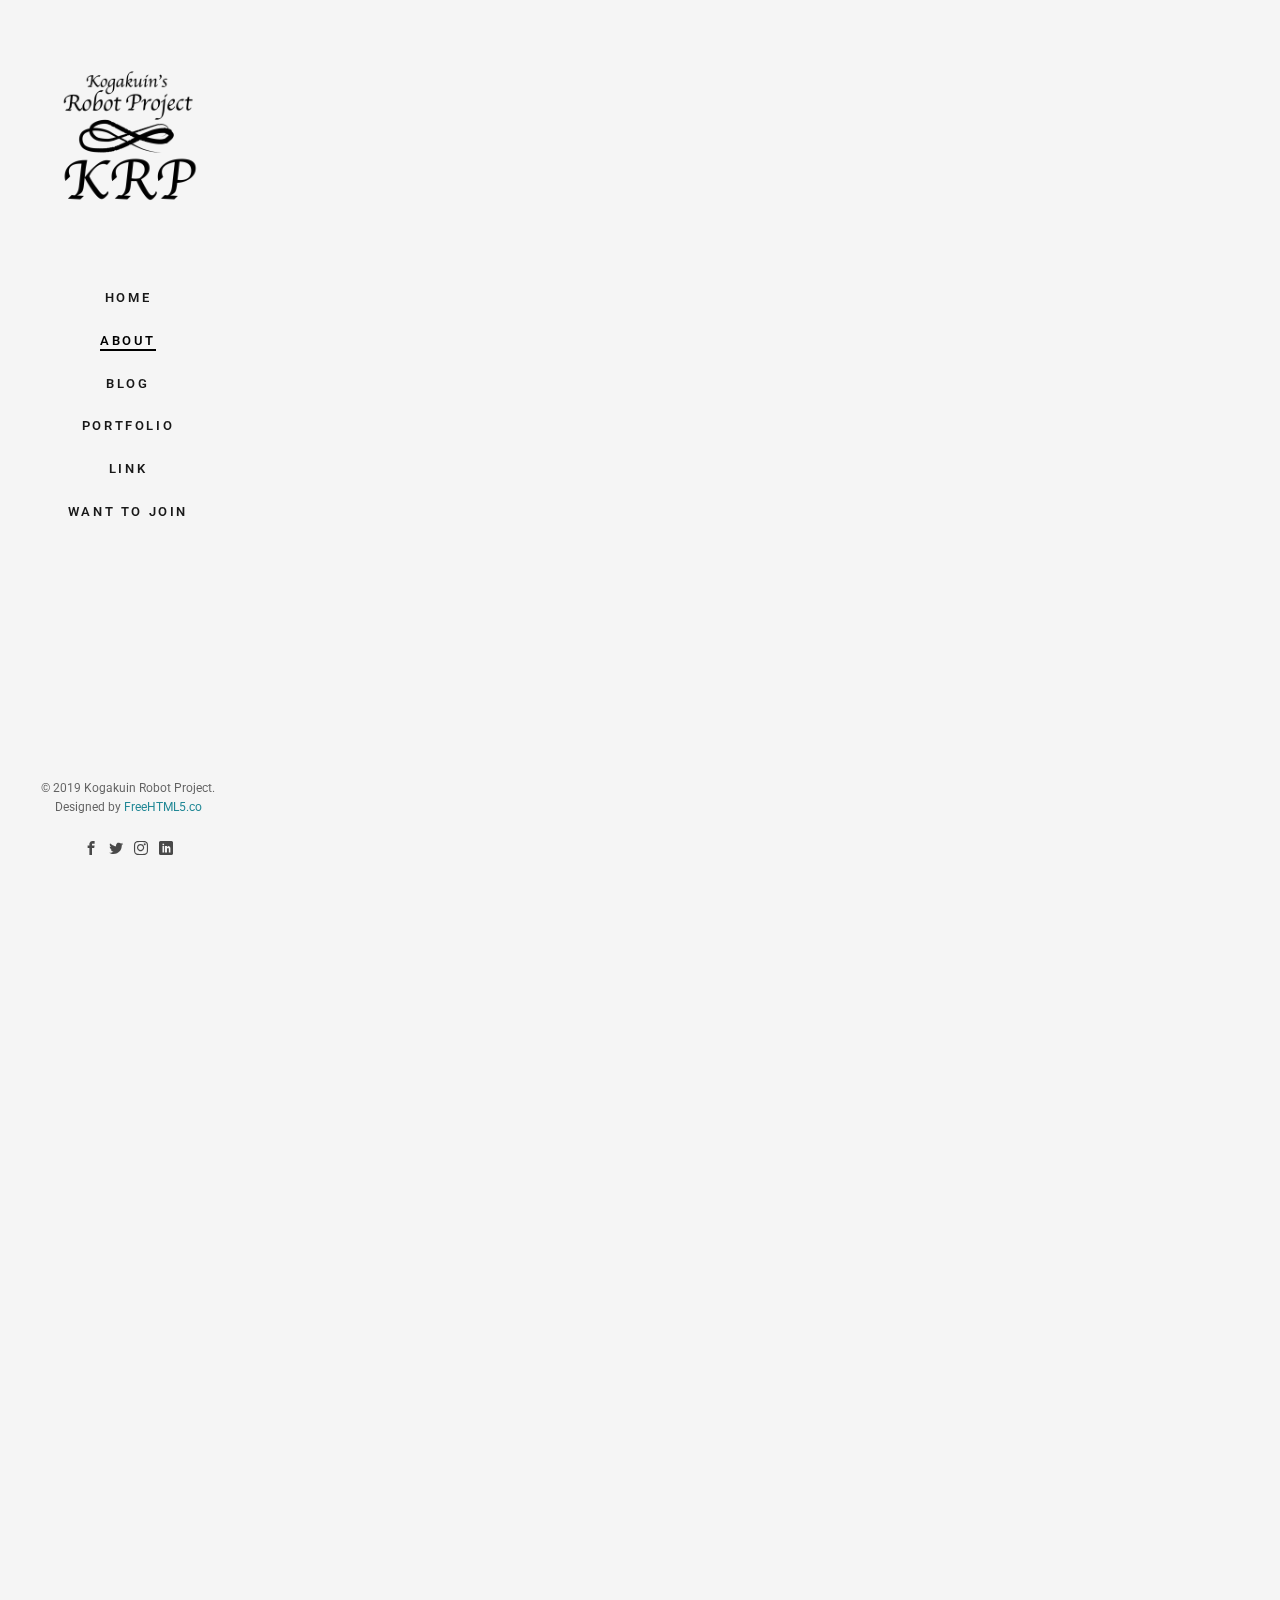
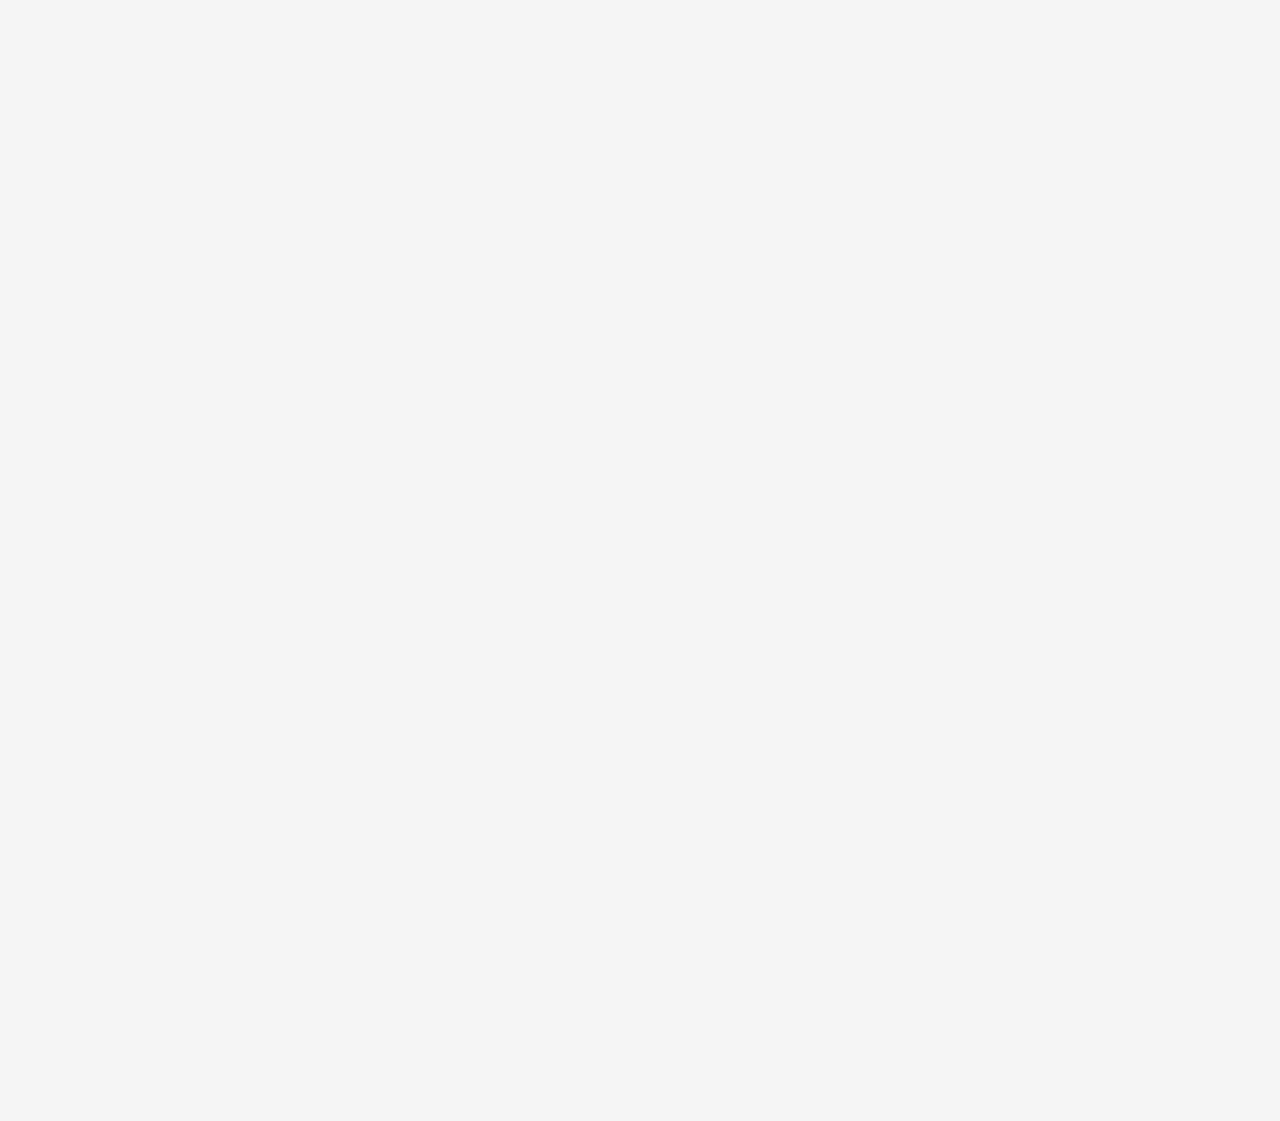
<file: about.html>
<!DOCTYPE html>
<!--[if lt IE 7]>      <html class="no-js lt-ie9 lt-ie8 lt-ie7"> <![endif]-->
<!--[if IE 7]>         <html class="no-js lt-ie9 lt-ie8"> <![endif]-->
<!--[if IE 8]>         <html class="no-js lt-ie9"> <![endif]-->
<!--[if gt IE 8]><!--> <html class="no-js"> <!--<![endif]-->
	<head>
	<meta charset="utf-8">
	<meta http-equiv="X-UA-Compatible" content="IE=edge">
	<title>KRP &mdash; Kogakuin Robot Project</title>
	<meta name="viewport" content="width=device-width, initial-scale=1">
	<meta name="description" content="Free HTML5 Website Template by FreeHTML5.co" />
	<meta name="keywords" content="free html5, free template, free bootstrap, free website template, html5, css3, mobile first, responsive" />
	<meta name="author" content="FreeHTML5.co" />

  	<!--
	//////////////////////////////////////////////////////

	FREE HTML5 TEMPLATE
	DESIGNED & DEVELOPED by FreeHTML5.co

	Website: 		http://freehtml5.co/
	Email: 			info@freehtml5.co
	Twitter: 		http://twitter.com/fh5co
	Facebook: 		https://www.facebook.com/fh5co

	//////////////////////////////////////////////////////
	-->

  	<!-- Facebook and Twitter integration -->
	<meta property="og:title" content=""/>
	<meta property="og:image" content=""/>
	<meta property="og:url" content=""/>
	<meta property="og:site_name" content=""/>
	<meta property="og:description" content=""/>
	<meta name="twitter:title" content="" />
	<meta name="twitter:image" content="" />
	<meta name="twitter:url" content="" />
	<meta name="twitter:card" content="" />

	<!-- Place favicon.ico and apple-touch-icon.png in the root directory -->
	<link rel="shortcut icon" href="favicon.ico">

	<link href="https://fonts.googleapis.com/css?family=Roboto:100,300,400,500,700" rel="stylesheet">

	<!-- Animate.css -->
	<link rel="stylesheet" href="css/animate.css">
	<!-- Icomoon Icon Fonts-->
	<link rel="stylesheet" href="css/icomoon.css">
	<!-- Bootstrap  -->
	<link rel="stylesheet" href="css/bootstrap.css">
	<!-- Flexslider  -->
	<link rel="stylesheet" href="css/flexslider.css">
	<!-- Theme style  -->
	<link rel="stylesheet" href="css/style.css">

	<!-- Modernizr JS -->
	<script src="js/modernizr-2.6.2.min.js"></script>
	<!-- FOR IE9 below -->
	<!--[if lt IE 9]>
	<script src="js/respond.min.js"></script>
	<![endif]-->

	</head>
	<body>
	<div id="fh5co-page">
		<a href="#" class="js-fh5co-nav-toggle fh5co-nav-toggle"><i></i></a>
		<aside id="fh5co-aside" role="complementary" class="border js-fullheight">

			<!-- <h1 id="fh5co-logo"><a href="index.html">Marble</a></h1> -->
			<h1 id="fh5co-logo">
				<a href="index.html">
					<img src="images/KRP_icon.png" alt="" height="150px" width="150px">
				</a>
			</h1>

			<nav id="fh5co-main-menu" role="navigation">
				<ul>
					<li><a href="index.html">Home</a></li>
					<li class="fh5co-active"><a href="about.html">About</a></li>
					<!-- <li><a href="blog.html">Blog</a></li> -->
					<li><a href="http://k-r-p.jugem.jp/">Blog</a></li>
					<li><a href="portfolio.html">Portfolio</a></li>
					<li><a href="link.html">Link</a></li>
					<li><a href="join.html">Want to join</a></li>
				</ul>
			</nav>

			<div class="fh5co-footer">
				<p>
					<small>
						<span>&copy; 2019 Kogakuin Robot Project.</span>
						<span>Designed by <a href="http://freehtml5.co/" target="_blank">FreeHTML5.co</a> </span>
						<!-- <span>Demo Images: <a href="https://unsplash.com/" target="_blank">Unsplash</a></span> -->
					</small>
				</p>
				<ul>
					<li><a href="#"><i class="icon-facebook2"></i></a></li>
					<li><a href="https://twitter.com/krp_kouhou?ref_src=twsrc%5Etfw%7Ctwcamp%5Eembeddedtimeline%7Ctwterm%5Eprofile%3Akrp_kouhou&ref_url=http%3A%2F%2Fwww.ns.kogakuin.ac.jp%2F~wwa1081%2Findex.html"><i class="icon-twitter2"></i></a></li>
					<li><a href="#"><i class="icon-instagram"></i></a></li>
					<li><a href="#"><i class="icon-linkedin2"></i></a></li>
				</ul>
			</div>

		</aside>

		<div id="fh5co-main">
			<div class="fh5co-narrow-content">
				<div class="row row-bottom-padded-md">
					<div class="col-md-6 animate-box" data-animate-effect="fadeInLeft">
						<!-- <img class="img-responsive" src="images/logo1.jpg" alt="krp"> -->
						<img class="img-responsive" src="images/2017.jpg" alt="krp">
					</div>
					<div class="col-md-6 animate-box" data-animate-effect="fadeInLeft">
						<h2 class="fh5co-heading">What's KRP?</h2>
						<p>ＫＲＰ（Kogakuin Robot Project)とは、2000年に始動した、ロボット制作を軸とした工学院大学の
学生プロジェクトです.</p>
						<p>ＫＲＰでは,ロボットのアイディアを出す段階から実際に制作するまで,全ての工程を学生が行い,
ロボットの回路・機構・制御などのロボット製作に関する技術を基礎から学ぶことができます.</p>
						<p>さらに,ロボット制作に必要な創造性や技術を磨くとともに,チームでロボットを制作することで
コミュニケーション力をつけ,さらに制作の難しさや楽しさを経験することができます.
　ＫＲＰは,基本的に毎年6月に開催される｢ＮＨＫロボットコンテスト｣,さらにその優勝者だけが出場できる世界大会
「ＡＢＵロボットコンテスト」への出場を目標に活動しています.
大会がない期間は自分が作りたいものを作ったり,先輩や後輩の設計切削の手伝いなどをします.</p>
					</div>
				</div>
			</div>

			<div class="fh5co-narrow-content">
				<h2 class="fh5co-heading animate-box" data-animate-effect="fadeInLeft">学生プロジェクトについて</h2>
				<div class="animate-box">
					<p class="border-left" style="padding:10px;">工学院大学で活動している団体の中で,大学の審査を通過した団体は「学生プロジェクト」と認定され
						大学から施設・設備・活動費などを援助してもらえます.
					</p>
					<p><a href="#" class="btn btn-primary">大学HP「学生プロジェクト」</a></p>
				</div>
			</div>

			<div class="fh5co-narrow-content">
				<h2 class="fh5co-heading animate-box" data-animate-effect="fadeInLeft">入プロジェクトについて</h2>
				<div class="animate-box">
					<p class="border-left" style="padding:10px;">毎年４月に入プロ希望者向けの説明会を行っていますので,そちらにお越しください.
説明会に出なくても入プロは可能ですが,詳しい活動内容やＫＲＰの雰囲気などもわかるので,参加になることを強くお勧めします.
</p>
					<!-- <p><a href="#" class="btn btn-primary">大学HP「学生プロジェクト」</a></p> -->
				</div>
			</div>

			<div class="fh5co-narrow-content">
				<h2 class="fh5co-heading animate-box" data-animate-effect="fadeInLeft">FAQ</h2>
				<div class="animate-box">
					<h4 style="padding:10px;">ＫＲＰに加入するにはどうすればよいですか？</h4>
					<p class="border-left" style="padding:10px;">
						毎年4月ごろに新入生向けの説明会を行っていますので,そちらにお越しください.
					</p>

					<h4 style="padding:10px;">今までロボットを作ったことがありませんが、入れますか?</h4>
					<p class="border-left" style="padding:10px;">
						ロボット製作の基礎から教えるので大丈夫です.（現在所属している部員のほとんどが初心者でした）
					</p>

					<h4 style="padding:10px;">活動時間はどれくらいですか？</h4>
					<p class="border-left" style="padding:10px;">
						KRPは週5で活動しています.大会前の状況によっては,週6で活動する場合もあります.テスト期間は休みです。
					</p>

					<h4 style="padding:10px;">学業との両立は出来ますか？</h4>
					<p class="border-left" style="padding:10px;">
						活動はかなり忙しいですが,きちんと予定を立てれば両立は難しくないです.
					</p>

					<h4 style="padding:10px;">他のサークルと掛け持ちは出来ますか？</h4>
					<p class="border-left" style="padding:10px;">
						出来ないことはありませんが,お勧めできません.
					</p>

					<h4 style="padding:10px;">部費はどれくらいですか？</h4>
					<p class="border-left" style="padding:10px;">
						基本的に学校からの補助金で活動しているので部費は集めていません.しかし,活動資金が足りなくなった場合には集金をしています.
					</p>

					<h4 style="padding:10px;">活動場所はどこですか?</h4>
					<p class="border-left" style="padding:10px;">
						八王子校舎：17号館　1階　夢づくり工房
新宿校舎：中層棟　5階　ＫＲＰ部室　　　で活動しています.
					</p>

					<h4 style="padding:10px;">PCはどのようなものが必要ですか？</h4>
					<p class="border-left" style="padding:10px;">
						共通・・・Windowsを推奨します。Macでは動かないアプリケーションが多くあります。
制御班・・・そこまでスペックが必要ではありません。作業性のよい大きさ・重さ（人それぞれ）、キー配置のものを選んだほうがいいです。
機構班・・・設計をする場合、PCのスペックが必要になります。
					</p>
					<!-- <p><a href="#" class="btn btn-primary">大学HP「学生プロジェクト」</a></p> -->
				</div>
			</div>

			<!-- <div class="fh5co-narrow-content">
					<h2 class="fh5co-heading animate-box" data-animate-effect="fadeInLeft">Our Services</h2>
					<div class="row">
						<div class="col-md-6">
							<div class="fh5co-feature animate-box" data-animate-effect="fadeInLeft">
								<div class="fh5co-icon">
									<i class="icon-settings"></i>
								</div>
								<div class="fh5co-text">
									<h3>Strategy</h3>
									<p>Far far away, behind the word mountains, far from the countries Vokalia and Consonantia, there live the blind texts. </p>
								</div>
							</div>
						</div>
						<div class="col-md-6">
							<div class="fh5co-feature animate-box" data-animate-effect="fadeInLeft">
								<div class="fh5co-icon">
									<i class="icon-search4"></i>
								</div>
								<div class="fh5co-text">
									<h3>Explore</h3>
									<p>Far far away, behind the word mountains, far from the countries Vokalia and Consonantia, there live the blind texts. </p>
								</div>
							</div>
						</div>

						<div class="col-md-6">
							<div class="fh5co-feature animate-box" data-animate-effect="fadeInLeft">
								<div class="fh5co-icon">
									<i class="icon-paperplane"></i>
								</div>
								<div class="fh5co-text">
									<h3>Direction</h3>
									<p>Far far away, behind the word mountains, far from the countries Vokalia and Consonantia, there live the blind texts. </p>
								</div>
							</div>
						</div>
						<div class="col-md-6">
							<div class="fh5co-feature animate-box" data-animate-effect="fadeInLeft">
								<div class="fh5co-icon">
									<i class="icon-params"></i>
								</div>
								<div class="fh5co-text">
									<h3>Expertise</h3>
									<p>Far far away, behind the word mountains, far from the countries Vokalia and Consonantia, there live the blind texts. </p>
								</div>
							</div>
						</div>
					</div>
				</div> -->

				<div id="get-in-touch">
					<div class="fh5co-narrow-content">
						<div class="row">
							<div class="col-md-4 animate-box" data-animate-effect="fadeInLeft">
								<h1 class="fh5co-heading-colored">Get in touch</h1>
							</div>
						</div>
						<div class="row">
							<div class="col-md-6 col-md-offset-3 col-md-pull-3 animate-box" data-animate-effect="fadeInLeft">
								<p class="fh5co-lead">Email: a218017@ns.kogakuin.ac.jp</p>
								<p class="fh5co-lead">疑問な点がありましたらメールまたはtwitterのDMでお願いします.KRP広報担当 大瀧 亮祐</p>
								<!-- <p><a href="#" class="btn btn-primary">Learn More</a></p> -->
							</div>

						</div>
					</div>
				</div>
		</div>
	</div>

	<!-- jQuery -->
	<script src="js/jquery.min.js"></script>
	<!-- jQuery Easing -->
	<script src="js/jquery.easing.1.3.js"></script>
	<!-- Bootstrap -->
	<script src="js/bootstrap.min.js"></script>
	<!-- Waypoints -->
	<script src="js/jquery.waypoints.min.js"></script>
	<!-- Flexslider -->
	<script src="js/jquery.flexslider-min.js"></script>


	<!-- MAIN JS -->
	<script src="js/main.js"></script>

	</body>
</html>
</file>
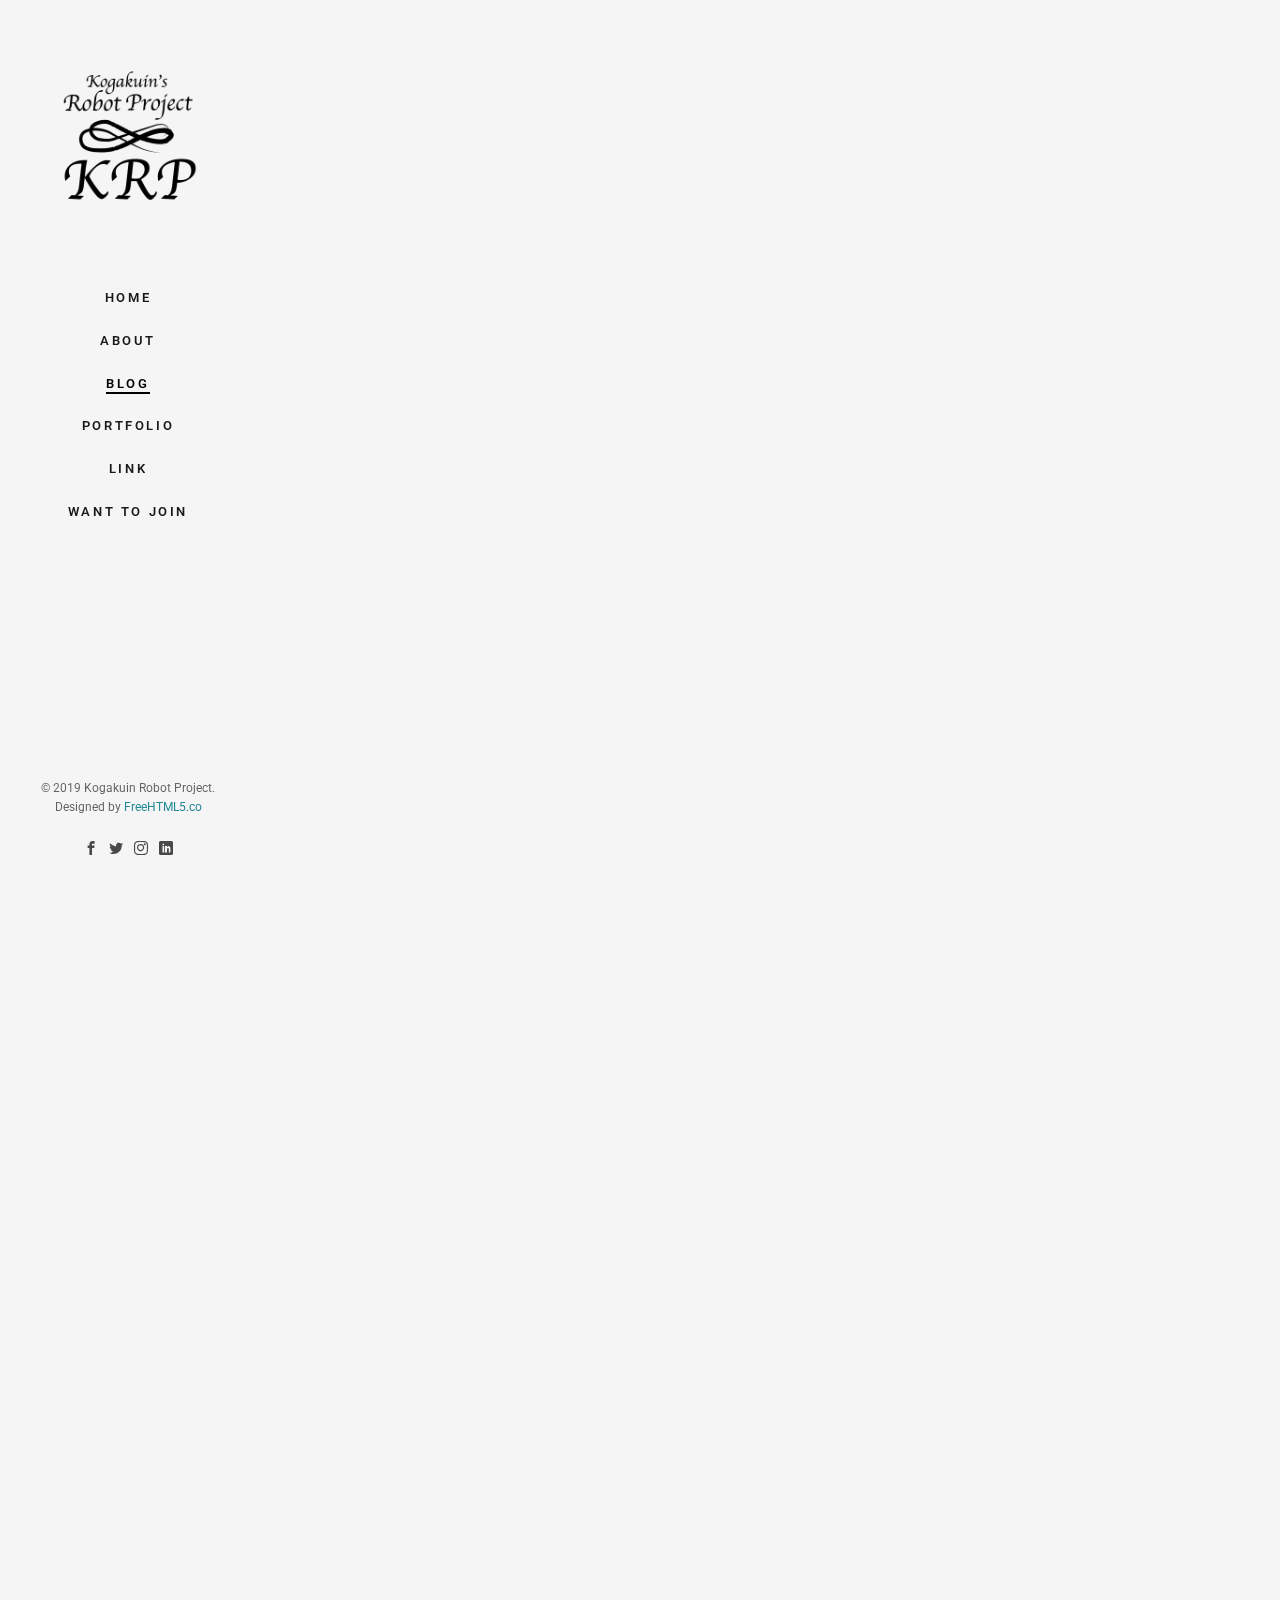
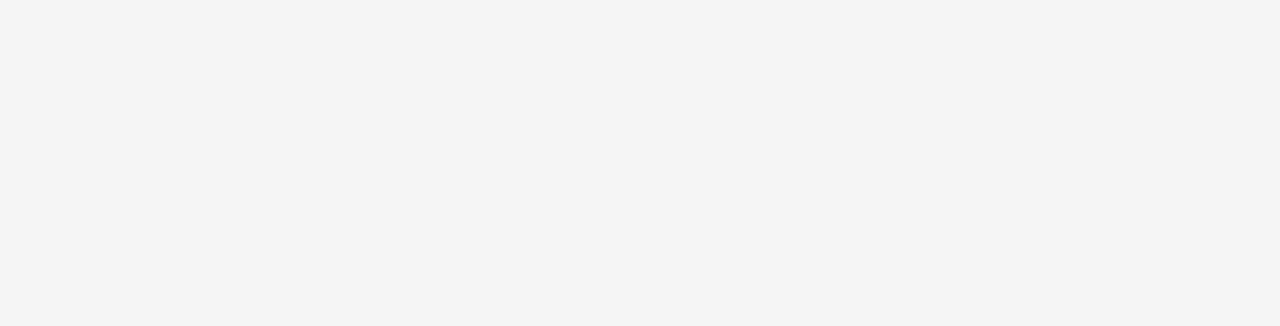
<file: blog.html>
<!DOCTYPE html>
<!--[if lt IE 7]>      <html class="no-js lt-ie9 lt-ie8 lt-ie7"> <![endif]-->
<!--[if IE 7]>         <html class="no-js lt-ie9 lt-ie8"> <![endif]-->
<!--[if IE 8]>         <html class="no-js lt-ie9"> <![endif]-->
<!--[if gt IE 8]><!--> <html class="no-js"> <!--<![endif]-->
	<head>
	<meta charset="utf-8">
	<meta http-equiv="X-UA-Compatible" content="IE=edge">
	<title>KRP &mdash; Kogakuin Robot Project</title>
	<meta name="viewport" content="width=device-width, initial-scale=1">
	<meta name="description" content="Free HTML5 Website Template by FreeHTML5.co" />
	<meta name="keywords" content="free html5, free template, free bootstrap, free website template, html5, css3, mobile first, responsive" />
	<meta name="author" content="FreeHTML5.co" />

  	<!--
	//////////////////////////////////////////////////////

	FREE HTML5 TEMPLATE
	DESIGNED & DEVELOPED by FreeHTML5.co

	Website: 		http://freehtml5.co/
	Email: 			info@freehtml5.co
	Twitter: 		http://twitter.com/fh5co
	Facebook: 		https://www.facebook.com/fh5co

	//////////////////////////////////////////////////////
	-->

  	<!-- Facebook and Twitter integration -->
	<meta property="og:title" content=""/>
	<meta property="og:image" content=""/>
	<meta property="og:url" content=""/>
	<meta property="og:site_name" content=""/>
	<meta property="og:description" content=""/>
	<meta name="twitter:title" content="" />
	<meta name="twitter:image" content="" />
	<meta name="twitter:url" content="" />
	<meta name="twitter:card" content="" />

	<!-- Place favicon.ico and apple-touch-icon.png in the root directory -->
	<link rel="shortcut icon" href="favicon.ico">

	<link href="https://fonts.googleapis.com/css?family=Roboto:100,300,400,500,700" rel="stylesheet">

	<!-- Animate.css -->
	<link rel="stylesheet" href="css/animate.css">
	<!-- Icomoon Icon Fonts-->
	<link rel="stylesheet" href="css/icomoon.css">
	<!-- Bootstrap  -->
	<link rel="stylesheet" href="css/bootstrap.css">
	<!-- Flexslider  -->
	<link rel="stylesheet" href="css/flexslider.css">
	<!-- Theme style  -->
	<link rel="stylesheet" href="css/style.css">

	<!-- Modernizr JS -->
	<script src="js/modernizr-2.6.2.min.js"></script>
	<!-- FOR IE9 below -->
	<!--[if lt IE 9]>
	<script src="js/respond.min.js"></script>
	<![endif]-->

	</head>
	<body>
	<div id="fh5co-page">
		<a href="#" class="js-fh5co-nav-toggle fh5co-nav-toggle"><i></i></a>
		<aside id="fh5co-aside" role="complementary" class="border js-fullheight">

			<!-- <h1 id="fh5co-logo"><a href="index.html">Marble</a></h1> -->
			<h1 id="fh5co-logo">
				<a href="index.html">
					<img src="images/KRP_icon.png" alt="" height="150px" width="150px">
				</a>
			</h1>

			<nav id="fh5co-main-menu" role="navigation">
				<ul>
					<li><a href="index.html">Home</a></li>
					<li><a href="about.html">About</a></li>
					<!-- <li class="fh5co-active"><a href="blog.html">Blog</a></li> -->
					<li class="fh5co-active"><a href="http://k-r-p.jugem.jp/">Blog</a></li>
					<li><a href="portfolio.html">Portfolio</a></li>
					<li><a href="link.html">Link</a></li>
					<li><a href="join.html">Want to join</a></li>
				</ul>
			</nav>

			<div class="fh5co-footer">
				<p>
					<small>
						<span>&copy; 2019 Kogakuin Robot Project.</span>
						<span>Designed by <a href="http://freehtml5.co/" target="_blank">FreeHTML5.co</a> </span>
						<!-- <span>Demo Images: <a href="https://unsplash.com/" target="_blank">Unsplash</a></span> -->
					</small>
				</p>
				<ul>
					<li><a href="#"><i class="icon-facebook2"></i></a></li>
					<li><a href="https://twitter.com/krp_kouhou?ref_src=twsrc%5Etfw%7Ctwcamp%5Eembeddedtimeline%7Ctwterm%5Eprofile%3Akrp_kouhou&ref_url=http%3A%2F%2Fwww.ns.kogakuin.ac.jp%2F~wwa1081%2Findex.html"><i class="icon-twitter2"></i></a></li>
					<li><a href="#"><i class="icon-instagram"></i></a></li>
					<li><a href="#"><i class="icon-linkedin2"></i></a></li>
				</ul>
			</div>

		</aside>

		<div id="fh5co-main">
			<div class="fh5co-narrow-content">
				<h2 class="fh5co-heading animate-box" data-animate-effect="fadeInLeft">Read Our Blog</h2>
				<div class="row row-bottom-padded-md">
					<div class="col-md-3 col-sm-6 col-padding animate-box" data-animate-effect="fadeInLeft">
						<div class="blog-entry">
							<a href="#" class="blog-img"><img src="images/img-1.jpg" class="img-responsive" alt="Free HTML5 Bootstrap Template by FreeHTML5.co"></a>
							<div class="desc">
								<h3><a href="#">Inspirational Website</a></h3>
								<span><small>by Admin </small> / <small> Web Design </small> / <small> <i class="icon-comment"></i> 14</small></span>
								<p>Design must be functional and functionality must be translated into visual aesthetics</p>
								<a href="#" class="lead">Read More <i class="icon-arrow-right3"></i></a>
							</div>
						</div>
					</div>
					<div class="col-md-3 col-sm-6 col-padding animate-box" data-animate-effect="fadeInLeft">
						<div class="blog-entry">
							<a href="#" class="blog-img"><img src="images/img-2.jpg" class="img-responsive" alt="Free HTML5 Bootstrap Template by FreeHTML5.co"></a>
							<div class="desc">
								<h3><a href="#">Inspirational Website</a></h3>
								<span><small>by Admin </small> / <small> Web Design </small> / <small> <i class="icon-comment"></i> 14</small></span>
								<p>Design must be functional and functionality must be translated into visual aesthetics</p>
								<a href="#" class="lead">Read More <i class="icon-arrow-right3"></i></a>
							</div>
						</div>
					</div>
					<div class="col-md-3 col-sm-6 col-padding animate-box" data-animate-effect="fadeInLeft">
						<div class="blog-entry">
							<a href="#" class="blog-img"><img src="images/img-3.jpg" class="img-responsive" alt="Free HTML5 Bootstrap Template by FreeHTML5.co"></a>
							<div class="desc">
								<h3><a href="#">Inspirational Website</a></h3>
								<span><small>by Admin </small> / <small> Web Design </small> / <small> <i class="icon-comment"></i> 14</small></span>
								<p>Design must be functional and functionality must be translated into visual aesthetics</p>
								<a href="#" class="lead">Read More <i class="icon-arrow-right3"></i></a>
							</div>
						</div>
					</div>
					<div class="col-md-3 col-sm-6 col-padding animate-box" data-animate-effect="fadeInLeft">
						<div class="blog-entry">
							<a href="#" class="blog-img"><img src="images/img-4.jpg" class="img-responsive" alt="Free HTML5 Bootstrap Template by FreeHTML5.co"></a>
							<div class="desc">
								<h3><a href="#">Inspirational Website</a></h3>
								<span><small>by Admin </small> / <small> Web Design </small> / <small> <i class="icon-comment"></i> 14</small></span>
								<p>Design must be functional and functionality must be translated into visual aesthetics</p>
								<a href="#" class="lead">Read More <i class="icon-arrow-right3"></i></a>
							</div>
						</div>
					</div>

					<div class="col-md-3 col-sm-6 col-padding animate-box" data-animate-effect="fadeInLeft">
						<div class="blog-entry">
							<a href="#" class="blog-img"><img src="images/img-5.jpg" class="img-responsive" alt="Free HTML5 Bootstrap Template by FreeHTML5.co"></a>
							<div class="desc">
								<h3><a href="#">Inspirational Website</a></h3>
								<span><small>by Admin </small> / <small> Web Design </small> / <small> <i class="icon-comment"></i> 14</small></span>
								<p>Design must be functional and functionality must be translated into visual aesthetics</p>
								<a href="#" class="lead">Read More <i class="icon-arrow-right3"></i></a>
							</div>
						</div>
					</div>
					<div class="col-md-3 col-sm-6 col-padding animate-box" data-animate-effect="fadeInLeft">
						<div class="blog-entry">
							<a href="#" class="blog-img"><img src="images/img-6.jpg" class="img-responsive" alt="Free HTML5 Bootstrap Template by FreeHTML5.co"></a>
							<div class="desc">
								<h3><a href="#">Inspirational Website</a></h3>
								<span><small>by Admin </small> / <small> Web Design </small> / <small> <i class="icon-comment"></i> 14</small></span>
								<p>Design must be functional and functionality must be translated into visual aesthetics</p>
								<a href="#" class="lead">Read More <i class="icon-arrow-right3"></i></a>
							</div>
						</div>
					</div>
					<div class="col-md-3 col-sm-6 col-padding animate-box" data-animate-effect="fadeInLeft">
						<div class="blog-entry">
							<a href="#" class="blog-img"><img src="images/img-3.jpg" class="img-responsive" alt="Free HTML5 Bootstrap Template by FreeHTML5.co"></a>
							<div class="desc">
								<h3><a href="#">Inspirational Website</a></h3>
								<span><small>by Admin </small> / <small> Web Design </small> / <small> <i class="icon-comment"></i> 14</small></span>
								<p>Design must be functional and functionality must be translated into visual aesthetics</p>
								<a href="#" class="lead">Read More <i class="icon-arrow-right3"></i></a>
							</div>
						</div>
					</div>
					<div class="col-md-3 col-sm-6 col-padding animate-box" data-animate-effect="fadeInLeft">
						<div class="blog-entry">
							<a href="#" class="blog-img"><img src="images/img-4.jpg" class="img-responsive" alt="Free HTML5 Bootstrap Template by FreeHTML5.co"></a>
							<div class="desc">
								<h3><a href="#">Inspirational Website</a></h3>
								<span><small>by Admin </small> / <small> Web Design </small> / <small> <i class="icon-comment"></i> 14</small></span>
								<p>Design must be functional and functionality must be translated into visual aesthetics</p>
								<a href="#" class="lead">Read More <i class="icon-arrow-right3"></i></a>
							</div>
						</div>
					</div>

					<div class="col-md-3 col-sm-6 col-padding animate-box" data-animate-effect="fadeInLeft">
						<div class="blog-entry">
							<a href="#" class="blog-img"><img src="images/img-1.jpg" class="img-responsive" alt="Free HTML5 Bootstrap Template by FreeHTML5.co"></a>
							<div class="desc">
								<h3><a href="#">Inspirational Website</a></h3>
								<span><small>by Admin </small> / <small> Web Design </small> / <small> <i class="icon-comment"></i> 14</small></span>
								<p>Design must be functional and functionality must be translated into visual aesthetics</p>
								<a href="#" class="lead">Read More <i class="icon-arrow-right3"></i></a>
							</div>
						</div>
					</div>
					<div class="col-md-3 col-sm-6 col-padding animate-box" data-animate-effect="fadeInLeft">
						<div class="blog-entry">
							<a href="#" class="blog-img"><img src="images/img-2.jpg" class="img-responsive" alt="Free HTML5 Bootstrap Template by FreeHTML5.co"></a>
							<div class="desc">
								<h3><a href="#">Inspirational Website</a></h3>
								<span><small>by Admin </small> / <small> Web Design </small> / <small> <i class="icon-comment"></i> 14</small></span>
								<p>Design must be functional and functionality must be translated into visual aesthetics</p>
								<a href="#" class="lead">Read More <i class="icon-arrow-right3"></i></a>
							</div>
						</div>
					</div>
					<div class="col-md-3 col-sm-6 col-padding animate-box" data-animate-effect="fadeInLeft">
						<div class="blog-entry">
							<a href="#" class="blog-img"><img src="images/img-3.jpg" class="img-responsive" alt="Free HTML5 Bootstrap Template by FreeHTML5.co"></a>
							<div class="desc">
								<h3><a href="#">Inspirational Website</a></h3>
								<span><small>by Admin </small> / <small> Web Design </small> / <small> <i class="icon-comment"></i> 14</small></span>
								<p>Design must be functional and functionality must be translated into visual aesthetics</p>
								<a href="#" class="lead">Read More <i class="icon-arrow-right3"></i></a>
							</div>
						</div>
					</div>
					<div class="col-md-3 col-sm-6 col-padding animate-box" data-animate-effect="fadeInLeft">
						<div class="blog-entry">
							<a href="#" class="blog-img"><img src="images/img-4.jpg" class="img-responsive" alt="Free HTML5 Bootstrap Template by FreeHTML5.co"></a>
							<div class="desc">
								<h3><a href="#">Inspirational Website</a></h3>
								<span><small>by Admin </small> / <small> Web Design </small> / <small> <i class="icon-comment"></i> 14</small></span>
								<p>Design must be functional and functionality must be translated into visual aesthetics</p>
								<a href="#" class="lead">Read More <i class="icon-arrow-right3"></i></a>
							</div>
						</div>
					</div>
				</div>
			</div>

			<div id="get-in-touch">
				<div class="fh5co-narrow-content">
					<div class="row">
						<div class="col-md-4 animate-box" data-animate-effect="fadeInLeft">
							<h1 class="fh5co-heading-colored">Get in touch</h1>
						</div>
					</div>
					<div class="row">
						<div class="col-md-6 col-md-offset-3 col-md-pull-3 animate-box" data-animate-effect="fadeInLeft">
							<p class="fh5co-lead">Email: a218017@ns.kogakuin.ac.jp</p>
							<p class="fh5co-lead">疑問な点がありましたらメールまたはtwitterのDMでお願いします.KRP広報担当 大瀧 亮祐</p>
							<!-- <p><a href="#" class="btn btn-primary">Learn More</a></p> -->
						</div>

					</div>
				</div>
			</div>
		</div>
	</div>

	<!-- jQuery -->
	<script src="js/jquery.min.js"></script>
	<!-- jQuery Easing -->
	<script src="js/jquery.easing.1.3.js"></script>
	<!-- Bootstrap -->
	<script src="js/bootstrap.min.js"></script>
	<!-- Waypoints -->
	<script src="js/jquery.waypoints.min.js"></script>
	<!-- Flexslider -->
	<script src="js/jquery.flexslider-min.js"></script>


	<!-- MAIN JS -->
	<script src="js/main.js"></script>

	</body>
</html>
</file>
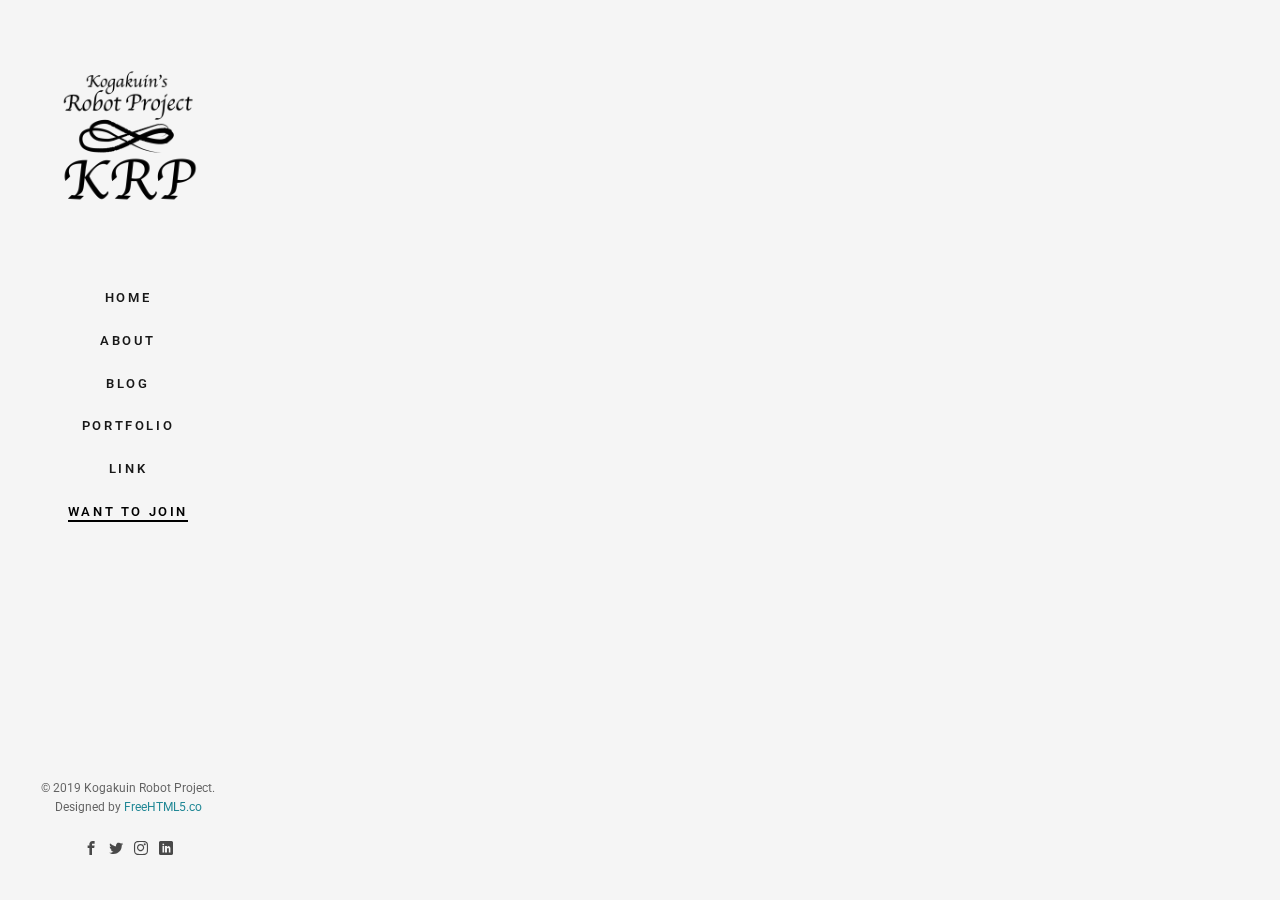
<file: join.html>
<!DOCTYPE html>
<!--[if lt IE 7]>      <html class="no-js lt-ie9 lt-ie8 lt-ie7"> <![endif]-->
<!--[if IE 7]>         <html class="no-js lt-ie9 lt-ie8"> <![endif]-->
<!--[if IE 8]>         <html class="no-js lt-ie9"> <![endif]-->
<!--[if gt IE 8]><!--> <html class="no-js"> <!--<![endif]-->
	<head>
	<meta charset="utf-8">
	<meta http-equiv="X-UA-Compatible" content="IE=edge">
	<title>KRP &mdash; Kogakuin Robot Project</title>
	<meta name="viewport" content="width=device-width, initial-scale=1">
	<meta name="description" content="Free HTML5 Website Template by FreeHTML5.co" />
	<meta name="keywords" content="free html5, free template, free bootstrap, free website template, html5, css3, mobile first, responsive" />
	<meta name="author" content="FreeHTML5.co" />

  	<!--
	//////////////////////////////////////////////////////

	FREE HTML5 TEMPLATE
	DESIGNED & DEVELOPED by FreeHTML5.co

	Website: 		http://freehtml5.co/
	Email: 			info@freehtml5.co
	Twitter: 		http://twitter.com/fh5co
	Facebook: 		https://www.facebook.com/fh5co

	//////////////////////////////////////////////////////
	-->

  	<!-- Facebook and Twitter integration -->
	<meta property="og:title" content=""/>
	<meta property="og:image" content=""/>
	<meta property="og:url" content=""/>
	<meta property="og:site_name" content=""/>
	<meta property="og:description" content=""/>
	<meta name="twitter:title" content="" />
	<meta name="twitter:image" content="" />
	<meta name="twitter:url" content="" />
	<meta name="twitter:card" content="" />

	<!-- Place favicon.ico and apple-touch-icon.png in the root directory -->
	<link rel="shortcut icon" href="favicon.ico">

	<link href="https://fonts.googleapis.com/css?family=Roboto:100,300,400,500,700" rel="stylesheet">

	<!-- Animate.css -->
	<link rel="stylesheet" href="css/animate.css">
	<!-- Icomoon Icon Fonts-->
	<link rel="stylesheet" href="css/icomoon.css">
	<!-- Bootstrap  -->
	<link rel="stylesheet" href="css/bootstrap.css">
	<!-- Flexslider  -->
	<link rel="stylesheet" href="css/flexslider.css">
	<!-- Theme style  -->
	<link rel="stylesheet" href="css/style.css">

	<!-- Modernizr JS -->
	<script src="js/modernizr-2.6.2.min.js"></script>
	<!-- FOR IE9 below -->
	<!--[if lt IE 9]>
	<script src="js/respond.min.js"></script>
	<![endif]-->

	</head>
	<body>
	<div id="fh5co-page">
		<a href="#" class="js-fh5co-nav-toggle fh5co-nav-toggle"><i></i></a>
    <aside id="fh5co-aside" role="complementary" class="border js-fullheight">

			<!-- <h1 id="fh5co-logo"><a href="index.html">Marble</a></h1> -->
			<h1 id="fh5co-logo">
				<a href="index.html">
					<img src="images/KRP_icon.png" alt="" height="150px" width="150px">
				</a>
			</h1>

			<nav id="fh5co-main-menu" role="navigation">
				<ul>
					<li><a href="index.html">Home</a></li>
					<li><a href="about.html">About</a></li>
					<!-- <li><a href="blog.html">Blog</a></li> -->
          <li><a href="http://k-r-p.jugem.jp/">Blog</a></li>
					<li><a href="portfolio.html">Portfolio</a></li>
					<li><a href="link.html">Link</a></li>
					<li class="fh5co-active"><a href="join.html">Want to join</a></li>
				</ul>
			</nav>

			<div class="fh5co-footer">
				<p>
					<small>
						<span>&copy; 2019 Kogakuin Robot Project.</span>
						<span>Designed by <a href="http://freehtml5.co/" target="_blank">FreeHTML5.co</a> </span>
						<!-- <span>Demo Images: <a href="https://unsplash.com/" target="_blank">Unsplash</a></span> -->
					</small>
				</p>
				<ul>
					<li><a href="#"><i class="icon-facebook2"></i></a></li>
					<li><a href="https://twitter.com/krp_kouhou?ref_src=twsrc%5Etfw%7Ctwcamp%5Eembeddedtimeline%7Ctwterm%5Eprofile%3Akrp_kouhou&ref_url=http%3A%2F%2Fwww.ns.kogakuin.ac.jp%2F~wwa1081%2Findex.html"><i class="icon-twitter2"></i></a></li>
					<li><a href="#"><i class="icon-instagram"></i></a></li>
					<li><a href="#"><i class="icon-linkedin2"></i></a></li>
				</ul>
			</div>

		</aside>

		<div id="fh5co-main">
      <div class="fh5co-narrow-content">
				<h2 class="fh5co-heading animate-box" data-animate-effect="fadeInLeft">KRPに入部したい方へ</h2>
				<div class="animate-box border-left">
					<p class="" style="padding-left:10px;">KRPは年中無休で部員を募集しています.入部条件は特にありません.</p>
          <p class="" style="padding-left:10px;">ロボット作りに興味がある方,入るか迷っている方,NHKに移ってみたい方は
            以下のメールアドレスからご連絡ください!</p>
          <p class="" style="padding-left:10px;">実際にどのような活動をしているか
            お見せしたいと思います.連絡してから工房二来ていただいた方がこちらも色々準備ができるので
            できれば事前に連絡をしてください！
          </p>

					<!-- <p><a href="#" class="btn btn-primary">大学HP「学生プロジェクト」</a></p> -->
				</div>
			</div>
      <div id="get-in-touch">
				<div class="fh5co-narrow-content">
					<div class="row">
						<div class="col-md-4 animate-box" data-animate-effect="fadeInLeft">
							<h1 class="fh5co-heading-colored">Get in touch</h1>
						</div>
					</div>
					<div class="row">
						<div class="col-md-6 col-md-offset-3 col-md-pull-3 animate-box" data-animate-effect="fadeInLeft">
							<p class="fh5co-lead">Email: a218017@ns.kogakuin.ac.jp</p>
							<p class="fh5co-lead">疑問な点がありましたらメールまたはtwitterのDMでお願いします.KRP広報担当 大瀧 亮祐</p>
							<!-- <p><a href="#" class="btn btn-primary">Learn More</a></p> -->
						</div>

					</div>
				</div>
			</div>
		</div>
	</div>

	<!-- jQuery -->
	<script src="js/jquery.min.js"></script>
	<!-- jQuery Easing -->
	<script src="js/jquery.easing.1.3.js"></script>
	<!-- Bootstrap -->
	<script src="js/bootstrap.min.js"></script>
	<!-- Waypoints -->
	<script src="js/jquery.waypoints.min.js"></script>
	<!-- Flexslider -->
	<script src="js/jquery.flexslider-min.js"></script>


	<!-- MAIN JS -->
	<script src="js/main.js"></script>

	</body>
</html>
</file>
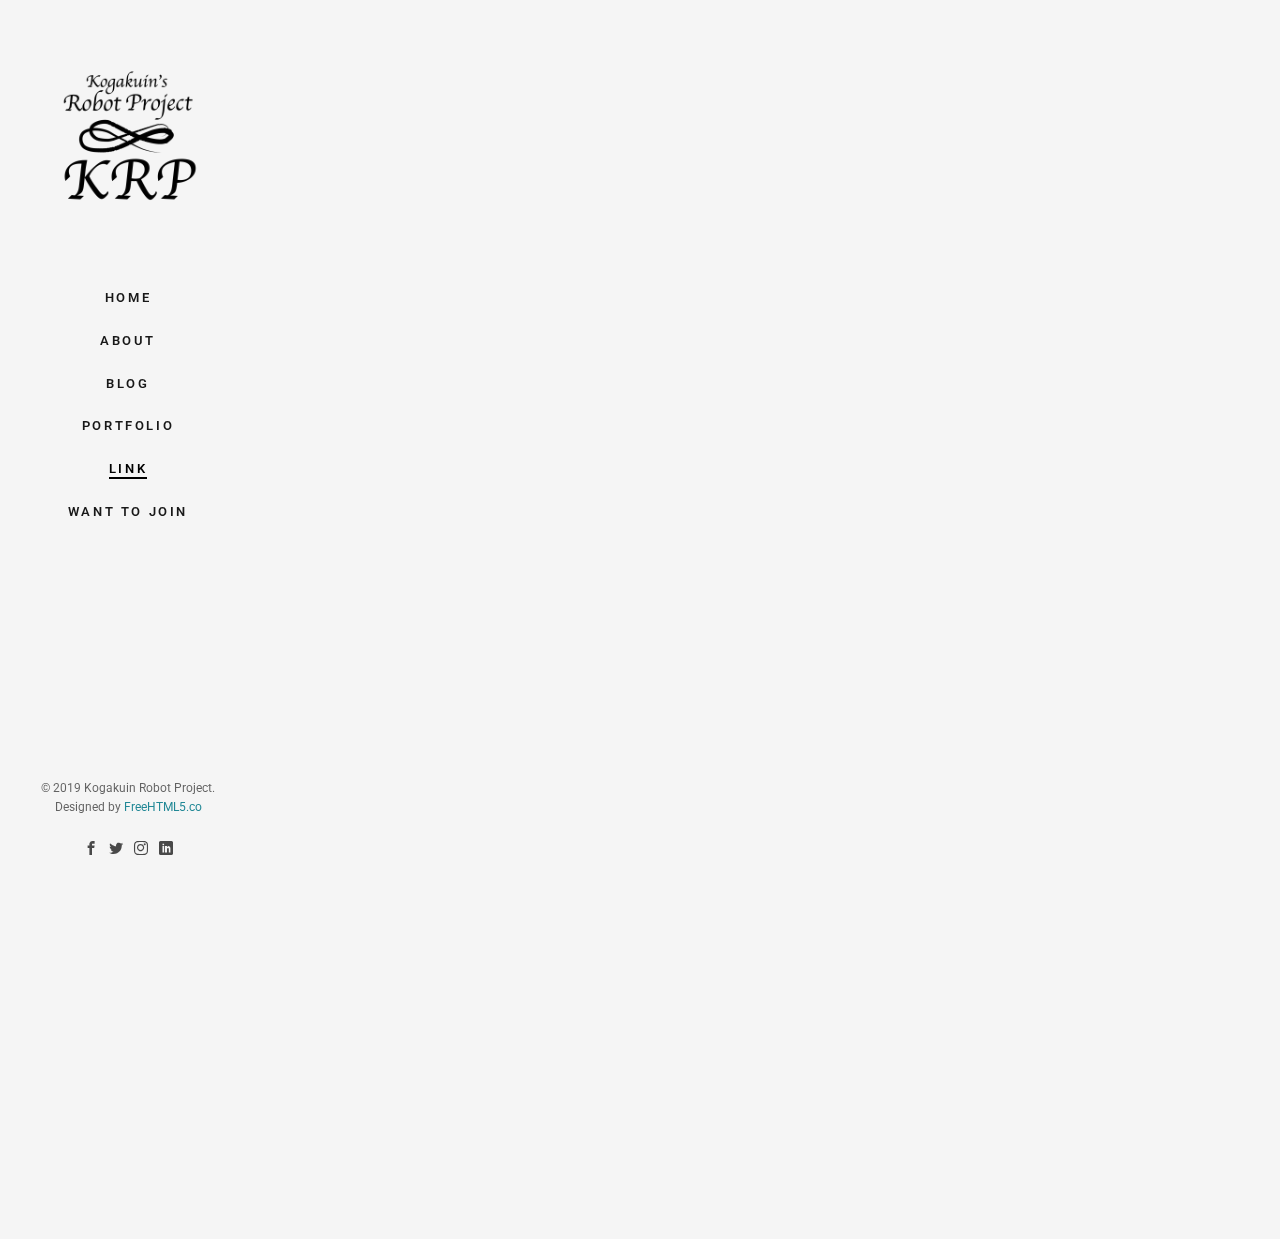
<file: link.html>
<!DOCTYPE html>
<!--[if lt IE 7]>      <html class="no-js lt-ie9 lt-ie8 lt-ie7"> <![endif]-->
<!--[if IE 7]>         <html class="no-js lt-ie9 lt-ie8"> <![endif]-->
<!--[if IE 8]>         <html class="no-js lt-ie9"> <![endif]-->
<!--[if gt IE 8]><!--> <html class="no-js"> <!--<![endif]-->
	<head>
	<meta charset="utf-8">
	<meta http-equiv="X-UA-Compatible" content="IE=edge">
	<title>KRP &mdash; Kogakuin Robot Project</title>
	<meta name="viewport" content="width=device-width, initial-scale=1">
	<meta name="description" content="Free HTML5 Website Template by FreeHTML5.co" />
	<meta name="keywords" content="free html5, free template, free bootstrap, free website template, html5, css3, mobile first, responsive" />
	<meta name="author" content="FreeHTML5.co" />

  	<!--
	//////////////////////////////////////////////////////

	FREE HTML5 TEMPLATE
	DESIGNED & DEVELOPED by FreeHTML5.co

	Website: 		http://freehtml5.co/
	Email: 			info@freehtml5.co
	Twitter: 		http://twitter.com/fh5co
	Facebook: 		https://www.facebook.com/fh5co

	//////////////////////////////////////////////////////
	-->

  	<!-- Facebook and Twitter integration -->
	<meta property="og:title" content=""/>
	<meta property="og:image" content=""/>
	<meta property="og:url" content=""/>
	<meta property="og:site_name" content=""/>
	<meta property="og:description" content=""/>
	<meta name="twitter:title" content="" />
	<meta name="twitter:image" content="" />
	<meta name="twitter:url" content="" />
	<meta name="twitter:card" content="" />

	<!-- Place favicon.ico and apple-touch-icon.png in the root directory -->
	<link rel="shortcut icon" href="favicon.ico">

	<link href="https://fonts.googleapis.com/css?family=Roboto:100,300,400,500,700" rel="stylesheet">

	<!-- Animate.css -->
	<link rel="stylesheet" href="css/animate.css">
	<!-- Icomoon Icon Fonts-->
	<link rel="stylesheet" href="css/icomoon.css">
	<!-- Bootstrap  -->
	<link rel="stylesheet" href="css/bootstrap.css">
	<!-- Flexslider  -->
	<link rel="stylesheet" href="css/flexslider.css">
	<!-- Theme style  -->
	<link rel="stylesheet" href="css/style.css">

	<!-- Modernizr JS -->
	<script src="js/modernizr-2.6.2.min.js"></script>
	<!-- FOR IE9 below -->
	<!--[if lt IE 9]>
	<script src="js/respond.min.js"></script>
	<![endif]-->

	</head>
	<body>
	<div id="fh5co-page">
		<a href="#" class="js-fh5co-nav-toggle fh5co-nav-toggle"><i></i></a>
		<aside id="fh5co-aside" role="complementary" class="border js-fullheight">

			<!-- <h1 id="fh5co-logo"><a href="index.html">Marble</a></h1> -->
			<h1 id="fh5co-logo">
				<a href="index.html">
					<img src="images/KRP_icon.png" alt="" height="150px" width="150px">
				</a>
			</h1>

			<nav id="fh5co-main-menu" role="navigation">
				<ul>
					<li><a href="index.html">Home</a></li>
					<li><a href="about.html">About</a></li>
					<!-- <li><a href="blog.html">Blog</a></li> -->
					<li><a href="http://k-r-p.jugem.jp/">Blog</a></li>
					<li><a href="portfolio.html">Portfolio</a></li>
					<li class="fh5co-active"><a href="link.html">Link</a></li>
					<li><a href="join.html">Want to join</a></li>
				</ul>
			</nav>

			<div class="fh5co-footer">
				<p>
					<small>
						<span>&copy; 2019 Kogakuin Robot Project.</span>
						<span>Designed by <a href="http://freehtml5.co/" target="_blank">FreeHTML5.co</a> </span>
						<!-- <span>Demo Images: <a href="https://unsplash.com/" target="_blank">Unsplash</a></span> -->
					</small>
				</p>
				<ul>
					<li><a href="#"><i class="icon-facebook2"></i></a></li>
					<li><a href="https://twitter.com/krp_kouhou?ref_src=twsrc%5Etfw%7Ctwcamp%5Eembeddedtimeline%7Ctwterm%5Eprofile%3Akrp_kouhou&ref_url=http%3A%2F%2Fwww.ns.kogakuin.ac.jp%2F~wwa1081%2Findex.html"><i class="icon-twitter2"></i></a></li>
					<li><a href="#"><i class="icon-instagram"></i></a></li>
					<li><a href="#"><i class="icon-linkedin2"></i></a></li>
				</ul>
			</div>

		</aside>

		<div id="fh5co-main">
			<div class="fh5co-narrow-content">
				<h2 class="fh5co-heading animate-box" data-animate-effect="fadeInLeft">学生プロジェクト</h2>
				<div class="animate-box">
					<ul style="padding:10px;">
						<li><a href="#">学生フォーミラー</a></li>
						<li><a href="#">ソーラーカー</a></li>
						<li><a href="#">Birdman.Project.Wemd</a></li>
						<li><a href="#">エコランプロジェクト</a></li>
						<li><a href="#">Science Create Project</a></li>
						<li><a href="#">ミツバチプロジェクト</a></li>
						<li><a href="#">WA-K.pro</a></li>
					</ul>
				</div>
			</div>

			<div class="fh5co-narrow-content">
				<h2 class="fh5co-heading animate-box" data-animate-effect="fadeInLeft">大会リンク</h2>
				<div class="animate-box">
					<ul style="padding:10px;">
						<li><a href="#">F^3RC大会</a></li>
						<li><a href="#">関東春ロボコン</a></li>
						<li><a href="#">関東夏ロボコン</a></li>
						<li><a href="#">NHK大会</a></li>
					</ul>
				</div>
			</div>

			<div class="fh5co-narrow-content">
				<h2 class="fh5co-heading animate-box" data-animate-effect="fadeInLeft">他大学リンク</h2>
				<div class="animate-box">
					<ul style="padding:10px;">
						<li><a href="#">F^3RC大会</a></li>
						<li><a href="#">関東春ロボコン</a></li>
						<li><a href="#">関東夏ロボコン</a></li>
						<li><a href="#">NHK大会</a></li>
					</ul>
				</div>
			</div>
			<!-- <div class="fh5co-narrow-content">
				<h2 class="fh5co-heading animate-box" data-animate-effect="fadeInLeft">Links</h2>
				<div class="row row-bottom-padded-md">
					<div class="col-md-3 col-sm-6 col-padding text-center animate-box">
						<a href="#" class="work image-popup" style="background-image: url(images/img-1.jpg);">
							<div class="desc">
								<h3>Project Name</h3>
								<span>Illustration</span>
							</div>
						</a>
					</div>
					<div class="col-md-3 col-sm-6 col-padding text-center animate-box">
						<a href="#" class="work image-popup" style="background-image: url(images/img-2.jpg);">
							<div class="desc">
								<h3>Project Name</h3>
								<span>Brading</span>
							</div>
						</a>
					</div>
					<div class="col-md-3 col-sm-6 col-padding text-center animate-box">
						<a href="#" class="work image-popup" style="background-image: url(images/img-3.jpg);">
							<div class="desc">
								<h3>Project Name</h3>
								<span>Illustration</span>
							</div>
						</a>
					</div>
					<div class="col-md-3 col-sm-6 col-padding text-center animate-box">
						<a href="#" class="work image-popup" style="background-image: url(images/img-4.jpg);">
							<div class="desc">
								<h3>Project Name</h3>
								<span>Illustration</span>
							</div>
						</a>
					</div>
					<div class="col-md-3 col-sm-6 col-padding text-center animate-box">
						<a href="#" class="work image-popup" style="background-image: url(images/img-5.jpg);">
							<div class="desc">
								<h3>Project Name</h3>
								<span>Brading</span>
							</div>
						</a>
					</div>
					<div class="col-md-3 col-sm-6 col-padding text-center animate-box">
						<a href="#" class="work image-popup" style="background-image: url(images/img-6.jpg);">
							<div class="desc">
								<h3>Project Name</h3>
								<span>Illustration</span>
							</div>
						</a>
					</div>
					<div class="col-md-3 col-sm-6 col-padding text-center animate-box">
						<a href="#" class="work image-popup" style="background-image: url(images/img-1.jpg);">
							<div class="desc">
								<h3>Project Name</h3>
								<span>Illustration</span>
							</div>
						</a>
					</div>
					<div class="col-md-3 col-sm-6 col-padding text-center animate-box">
						<a href="#" class="work image-popup" style="background-image: url(images/img-2.jpg);">
							<div class="desc">
								<h3>Project Name</h3>
								<span>Brading</span>
							</div>
						</a>
					</div>
					<div class="col-md-3 col-sm-6 col-padding text-center animate-box">
						<a href="#" class="work image-popup" style="background-image: url(images/img-1.jpg);">
							<div class="desc">
								<h3>Project Name</h3>
								<span>Illustration</span>
							</div>
						</a>
					</div>
					<div class="col-md-3 col-sm-6 col-padding text-center animate-box">
						<a href="#" class="work image-popup" style="background-image: url(images/img-2.jpg);">
							<div class="desc">
								<h3>Project Name</h3>
								<span>Brading</span>
							</div>
						</a>
					</div>
					<div class="col-md-3 col-sm-6 col-padding text-center animate-box">
						<a href="#" class="work image-popup" style="background-image: url(images/img-3.jpg);">
							<div class="desc">
								<h3>Project Name</h3>
								<span>Illustration</span>
							</div>
						</a>
					</div>
					<div class="col-md-3 col-sm-6 col-padding text-center animate-box">
						<a href="#" class="work image-popup" style="background-image: url(images/img-4.jpg);">
							<div class="desc">
								<h3>Project Name</h3>
								<span>Illustration</span>
							</div>
						</a>
					</div>
				</div>
			</div> -->

			<div id="get-in-touch">
				<div class="fh5co-narrow-content">
					<div class="row">
						<div class="col-md-4 animate-box" data-animate-effect="fadeInLeft">
							<h1 class="fh5co-heading-colored">Get in touch</h1>
						</div>
					</div>
					<div class="row">
						<div class="col-md-6 col-md-offset-3 col-md-pull-3 animate-box" data-animate-effect="fadeInLeft">
							<p class="fh5co-lead">Email: a218017@ns.kogakuin.ac.jp</p>
							<p class="fh5co-lead">疑問な点がありましたらメールまたはtwitterのDMでお願いします.KRP広報担当 大瀧 亮祐</p>
							<!-- <p><a href="#" class="btn btn-primary">Learn More</a></p> -->
						</div>

					</div>
				</div>
			</div>
		</div>
	</div>

	<!-- jQuery -->
	<script src="js/jquery.min.js"></script>
	<!-- jQuery Easing -->
	<script src="js/jquery.easing.1.3.js"></script>
	<!-- Bootstrap -->
	<script src="js/bootstrap.min.js"></script>
	<!-- Waypoints -->
	<script src="js/jquery.waypoints.min.js"></script>
	<!-- Flexslider -->
	<script src="js/jquery.flexslider-min.js"></script>


	<!-- MAIN JS -->
	<script src="js/main.js"></script>

	</body>
</html>
</file>
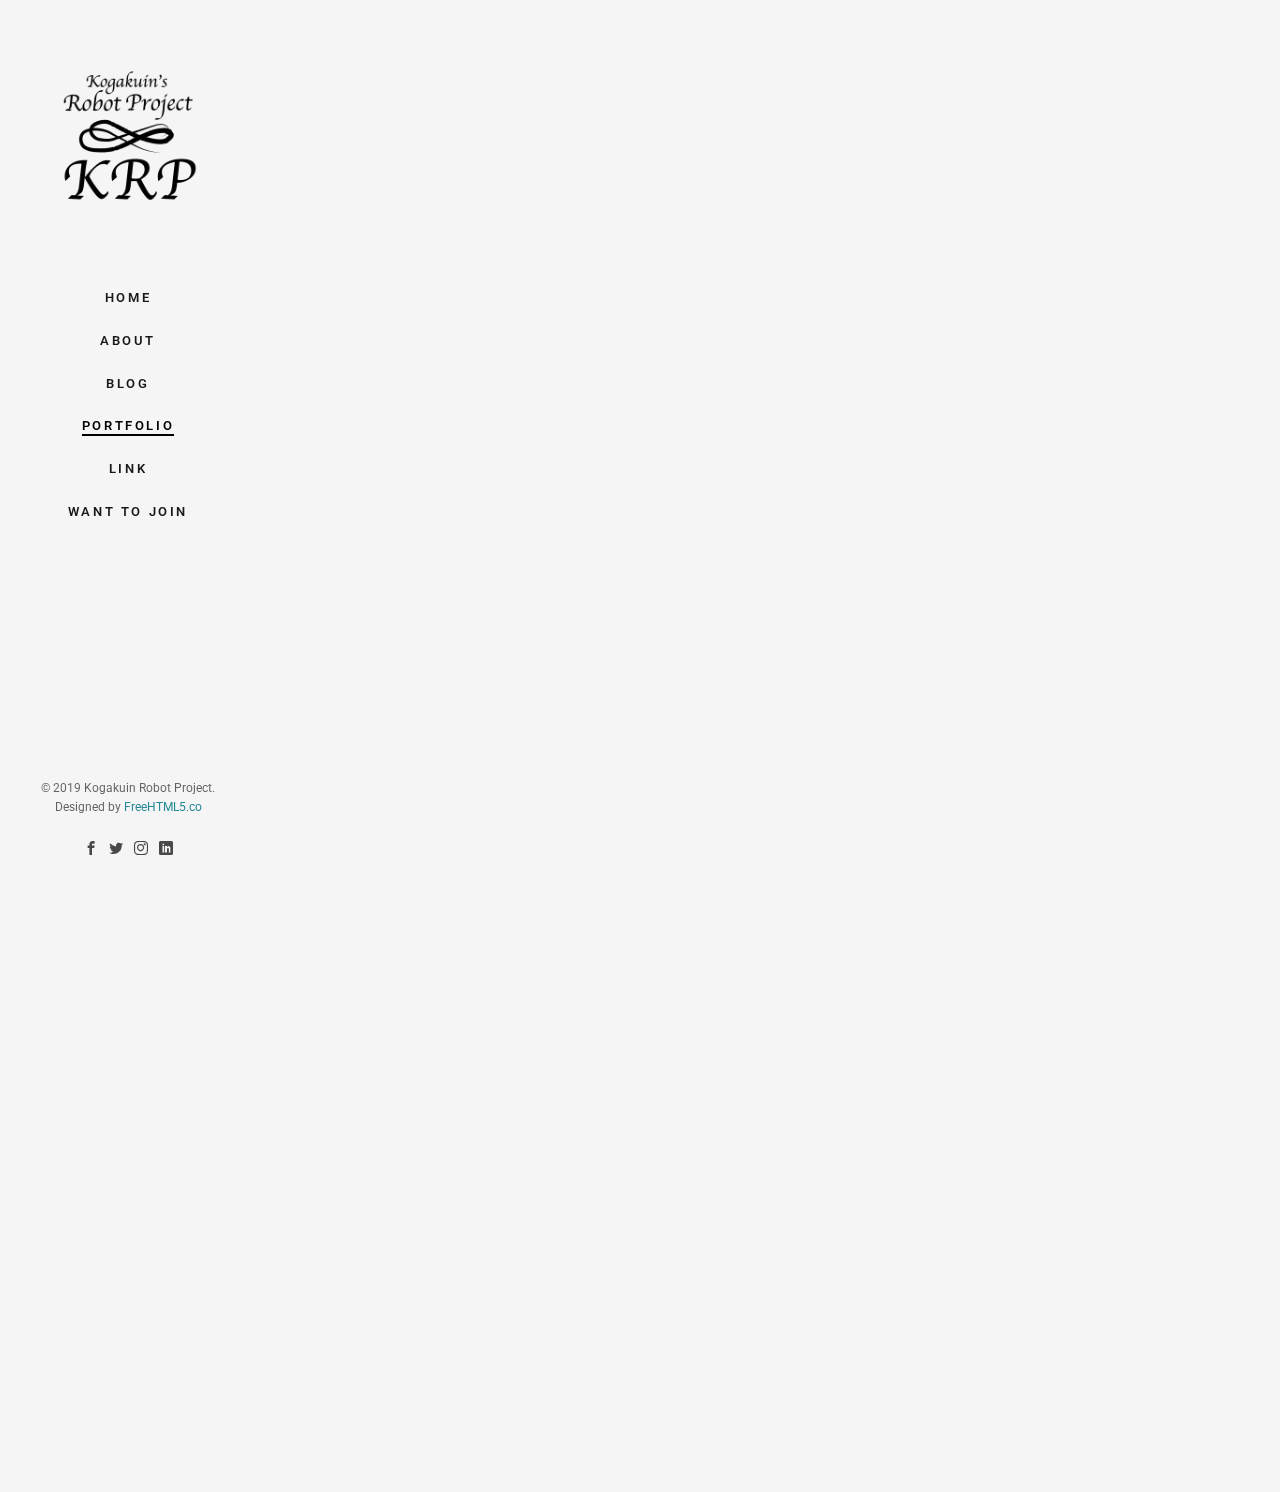
<file: portfolio.html>
<!DOCTYPE html>
<!--[if lt IE 7]>      <html class="no-js lt-ie9 lt-ie8 lt-ie7"> <![endif]-->
<!--[if IE 7]>         <html class="no-js lt-ie9 lt-ie8"> <![endif]-->
<!--[if IE 8]>         <html class="no-js lt-ie9"> <![endif]-->
<!--[if gt IE 8]><!--> <html class="no-js"> <!--<![endif]-->
	<head>
	<meta charset="utf-8">
	<meta http-equiv="X-UA-Compatible" content="IE=edge">
	<title>KRP &mdash; Kogakuin Robot Project</title>
	<meta name="viewport" content="width=device-width, initial-scale=1">
	<meta name="description" content="Free HTML5 Website Template by FreeHTML5.co" />
	<meta name="keywords" content="free html5, free template, free bootstrap, free website template, html5, css3, mobile first, responsive" />
	<meta name="author" content="FreeHTML5.co" />

  	<!--
	//////////////////////////////////////////////////////

	FREE HTML5 TEMPLATE
	DESIGNED & DEVELOPED by FreeHTML5.co

	Website: 		http://freehtml5.co/
	Email: 			info@freehtml5.co
	Twitter: 		http://twitter.com/fh5co
	Facebook: 		https://www.facebook.com/fh5co

	//////////////////////////////////////////////////////
	-->

  	<!-- Facebook and Twitter integration -->
	<meta property="og:title" content=""/>
	<meta property="og:image" content=""/>
	<meta property="og:url" content=""/>
	<meta property="og:site_name" content=""/>
	<meta property="og:description" content=""/>
	<meta name="twitter:title" content="" />
	<meta name="twitter:image" content="" />
	<meta name="twitter:url" content="" />
	<meta name="twitter:card" content="" />

	<!-- Place favicon.ico and apple-touch-icon.png in the root directory -->
	<link rel="shortcut icon" href="favicon.ico">

	<link href="https://fonts.googleapis.com/css?family=Roboto:100,300,400,500,700" rel="stylesheet">

	<!-- Animate.css -->
	<link rel="stylesheet" href="css/animate.css">
	<!-- Icomoon Icon Fonts-->
	<link rel="stylesheet" href="css/icomoon.css">
	<!-- Bootstrap  -->
	<link rel="stylesheet" href="css/bootstrap.css">
	<!-- Flexslider  -->
	<link rel="stylesheet" href="css/flexslider.css">
	<!-- Theme style  -->
	<link rel="stylesheet" href="css/style.css">

	<!-- Modernizr JS -->
	<script src="js/modernizr-2.6.2.min.js"></script>
	<!-- FOR IE9 below -->
	<!--[if lt IE 9]>
	<script src="js/respond.min.js"></script>
	<![endif]-->

	</head>
	<body>
	<div id="fh5co-page">
		<a href="#" class="js-fh5co-nav-toggle fh5co-nav-toggle"><i></i></a>
		<aside id="fh5co-aside" role="complementary" class="border js-fullheight">

			<!-- <h1 id="fh5co-logo"><a href="index.html">Marble</a></h1> -->
			<h1 id="fh5co-logo">
				<a href="index.html">
					<img src="images/KRP_icon.png" alt="" height="150px" width="150px">
				</a>
			</h1>

			<nav id="fh5co-main-menu" role="navigation">
				<ul>
					<li><a href="index.html">Home</a></li>
					<li><a href="about.html">About</a></li>
					<!-- <li><a href="blog.html">Blog</a></li> -->
					<li><a href="http://k-r-p.jugem.jp/">Blog</a></li>
					<li class="fh5co-active"><a href="portfolio.html">Portfolio</a></li>
					<li><a href="link.html">Link</a></li>
					<li><a href="join.html">Want to join</a></li>
				</ul>
			</nav>

			<div class="fh5co-footer">
				<p>
					<small>
						<span>&copy; 2019 Kogakuin Robot Project.</span>
						<span>Designed by <a href="http://freehtml5.co/" target="_blank">FreeHTML5.co</a> </span>
						<!-- <span>Demo Images: <a href="https://unsplash.com/" target="_blank">Unsplash</a></span> -->
					</small>
				</p>
				<ul>
					<li><a href="#"><i class="icon-facebook2"></i></a></li>
					<li><a href="https://twitter.com/krp_kouhou?ref_src=twsrc%5Etfw%7Ctwcamp%5Eembeddedtimeline%7Ctwterm%5Eprofile%3Akrp_kouhou&ref_url=http%3A%2F%2Fwww.ns.kogakuin.ac.jp%2F~wwa1081%2Findex.html"><i class="icon-twitter2"></i></a></li>
					<li><a href="#"><i class="icon-instagram"></i></a></li>
					<li><a href="#"><i class="icon-linkedin2"></i></a></li>
				</ul>
			</div>

		</aside>

		<div id="fh5co-main">
			<div class="fh5co-narrow-content">
				<h2 class="fh5co-heading animate-box" data-animate-effect="fadeInLeft">Portfolio</h2>
				<div class="row row-bottom-padded-md">
					<!-- <div class="col-md-4 col-sm-3 col-padding text-center animate-box">
						<a href="https://www.youtube.com/watch?time_continue=1&v=f8lJ8r9iz9M" class="work image-popup" style="background-image: url(images/2017robot.jpg);">
							<div class="desc">
								<h3>2017 NHK機体</h3>
								<span>デザイン賞を獲得しました.日本最速です.</span>
							</div>
						</a>
					</div> -->
						<div class="col-md-4">
							<div class="card mb-4 box-shadow animate-box text-center" style="padding: 5px;">
								<a href="https://www.youtube.com/watch?time_continue=1&v=f8lJ8r9iz9M" class="work" style="background-image: url(images/2017robot.jpg);">
									<div class="desc">
										<h3>2017 NHK機体</h3>
										<span>デザイン賞を獲得しました.日本最速です.</span>
										<span>click here!! -> youtube</span>
									</div>
								</a>
								<span>競技名: The Landing Disc</span>
							  <div class="ribbon-content">
							  	<span class="ribbon" style="background: #00ced1; box-shadow: 0 0 0 2px #00ced1;">2017 nhk</span>
							  </div>
							</div>
						</div>
						<div class="col-md-4">
							<div class="card mb-4 box-shadow animate-box text-center" style="padding: 5px;">
								<a href="https://www.youtube.com/watch?time_continue=1&v=f8lJ8r9iz9M" class="work" style="background-image: url(images/KRP_icon.png);">
									<div class="desc">
										<h3>2016 NHK機体</h3>
										<span>二つのロボットの無駄のない一連の動きに注目</span>
										<span>click here!! -> youtube</span>
									</div>
								</a>
								<span>競技名: Clean Energy Recharging the World</span>
							  <div class="ribbon-content">
							  	<span class="ribbon" style="background: #00ced1; box-shadow: 0 0 0 2px #00ced1;">2016 nhk</span>
							  </div>
							</div>
						</div>
						<div class="col-md-4">
							<div class="card mb-4 box-shadow animate-box text-center" style="padding: 5px;">
								<a href="https://www.youtube.com/watch?time_continue=1&v=f8lJ8r9iz9M" class="work" style="background-image: url(images/KRP_icon.png);">
									<div class="desc">
										<h3>2015 NHK機体</h3>
										<span>バトミントンをモチーフにしているので,機体制御が見所です.</span>
										<span>click here!! -> youtube</span>
									</div>
								</a>
								<span>競技名: ROBOMINTON</span>
							  <div class="ribbon-content">
							  	<span class="ribbon" style="background: #00ced1; box-shadow: 0 0 0 2px #00ced1;">2015 nhk</span>
							  </div>
							</div>
						</div>
						<div class="col-md-4">
							<div class="card mb-4 box-shadow animate-box text-center" style="padding: 5px;">
								<a href="https://www.youtube.com/watch?time_continue=1&v=f8lJ8r9iz9M" class="work" style="background-image: url(images/KRP_icon.png);">
									<div class="desc">
										<h3>2014 NHK機体</h3>
										<span>???</span>
										<!-- <span>click here!! -> youtube</span> -->
									</div>
								</a>
								<span>競技名: A SALUTE TO PARENTHOOD</span>
							  <div class="ribbon-content">
							  	<span class="ribbon" style="background: #00ced1; box-shadow: 0 0 0 2px #00ced1;">2014 nhk</span>
							  </div>
							</div>
						</div>
						<div class="col-md-4">
							<div class="card mb-4 box-shadow animate-box text-center" style="padding: 5px;">
								<a href="https://www.youtube.com/watch?time_continue=1&v=f8lJ8r9iz9M" class="work" style="background-image: url(images/KRP_icon.png);">
									<div class="desc">
										<h3>2013 NHK機体</h3>
										<span>???.</span>
										<span>click here!! -> youtube</span>
									</div>
								</a>
								<span>競技名: THE GREEN PLANET</span>
							  <div class="ribbon-content">
							  	<span class="ribbon" style="background: #00ced1; box-shadow: 0 0 0 2px #00ced1;">2013 nhk</span>
							  </div>
							</div>
						</div>
						<div class="col-md-4">
							<div class="card mb-4 box-shadow animate-box text-center" style="padding: 5px;">
								<a href="https://www.youtube.com/watch?time_continue=1&v=f8lJ8r9iz9M" class="work" style="background-image: url(images/KRP_icon.png);">
									<div class="desc">
										<h3>2012 NHK機体</h3>
										<span>人が乗り操縦するので,迫力があります.</span>
										<span>click here!! -> youtube</span>
									</div>
								</a>
								<span>競技名: 平安大吉(ペンオンタイガ)</span>
							  <div class="ribbon-content">
							  	<span class="ribbon" style="background: #00ced1; box-shadow: 0 0 0 2px #00ced1;">2012 nhk</span>
							  </div>
							</div>
						</div>
						<div class="col-md-4">
							<div class="card mb-4 box-shadow animate-box text-center" style="padding: 5px;">
								<a href="https://www.youtube.com/watch?time_continue=1&v=f8lJ8r9iz9M" class="work" style="background-image: url(images/KRP_icon.png);">
									<div class="desc">
										<h3>2011 NHK機体</h3>
										<span>???.</span>
										<span>click here!! -> youtube</span>
									</div>
								</a>
								<span>競技名: ロイ・クラトンの火をともせ！</span>
							  <div class="ribbon-content">
							  	<span class="ribbon" style="background: #00ced1; box-shadow: 0 0 0 2px #00ced1;">2011 nhk</span>
							  </div>
							</div>
						</div>
				</div>
			</div>

			<div id="get-in-touch">
				<div class="fh5co-narrow-content">
					<div class="row">
						<div class="col-md-4 animate-box" data-animate-effect="fadeInLeft">
							<h1 class="fh5co-heading-colored">Get in touch</h1>
						</div>
					</div>
					<div class="row">
						<div class="col-md-6 col-md-offset-3 col-md-pull-3 animate-box" data-animate-effect="fadeInLeft">
							<p class="fh5co-lead">Email: a218017@ns.kogakuin.ac.jp</p>
							<p class="fh5co-lead">疑問な点がありましたらメールまたはtwitterのDMでお願いします.KRP広報担当 大瀧 亮祐</p>
							<!-- <p><a href="#" class="btn btn-primary">Learn More</a></p> -->
						</div>

					</div>
				</div>
			</div>
		</div>




	</div>

	<!-- jQuery -->
	<script src="js/jquery.min.js"></script>
	<!-- jQuery Easing -->
	<script src="js/jquery.easing.1.3.js"></script>
	<!-- Bootstrap -->
	<script src="js/bootstrap.min.js"></script>
	<!-- Waypoints -->
	<script src="js/jquery.waypoints.min.js"></script>
	<!-- Flexslider -->
	<script src="js/jquery.flexslider-min.js"></script>


	<!-- MAIN JS -->
	<script src="js/main.js"></script>

	</body>
</html>
</file>
<file: css/icomoon.css>
@font-face {
  font-family: 'icomoon';
  src:  url('fonts/icomoon.eot?6py85u');
  src:  url('fonts/icomoon.eot?6py85u#iefix') format('embedded-opentype'),
    url('fonts/icomoon.ttf?6py85u') format('truetype'),
    url('fonts/icomoon.woff?6py85u') format('woff'),
    url('fonts/icomoon.svg?6py85u#icomoon') format('svg');
  font-weight: normal;
  font-style: normal;
}

[class^="icon-"], [class*=" icon-"] {
  /* use !important to prevent issues with browser extensions that change fonts */
  font-family: 'icomoon' !important;
  speak: none;
  font-style: normal;
  font-weight: normal;
  font-variant: normal;
  text-transform: none;
  line-height: 1;

  /* Better Font Rendering =========== */
  -webkit-font-smoothing: antialiased;
  -moz-osx-font-smoothing: grayscale;
}

.icon-times:before {
  content: "\e930";
}
.icon-tick:before {
  content: "\e931";
}
.icon-plus:before {
  content: "\e932";
}
.icon-minus:before {
  content: "\e933";
}
.icon-equals:before {
  content: "\e934";
}
.icon-divide:before {
  content: "\e935";
}
.icon-chevron-right:before {
  content: "\e936";
}
.icon-chevron-left:before {
  content: "\e937";
}
.icon-arrow-right-thick:before {
  content: "\e938";
}
.icon-arrow-left-thick:before {
  content: "\e939";
}
.icon-th-small:before {
  content: "\e93a";
}
.icon-th-menu:before {
  content: "\e93b";
}
.icon-th-list:before {
  content: "\e93c";
}
.icon-th-large:before {
  content: "\e93d";
}
.icon-home:before {
  content: "\e93e";
}
.icon-arrow-forward:before {
  content: "\e93f";
}
.icon-arrow-back:before {
  content: "\e940";
}
.icon-rss:before {
  content: "\e941";
}
.icon-location:before {
  content: "\e942";
}
.icon-link:before {
  content: "\e943";
}
.icon-image:before {
  content: "\e944";
}
.icon-arrow-up-thick:before {
  content: "\e945";
}
.icon-arrow-down-thick:before {
  content: "\e946";
}
.icon-starburst:before {
  content: "\e947";
}
.icon-starburst-outline:before {
  content: "\e948";
}
.icon-star3:before {
  content: "\e949";
}
.icon-flow-children:before {
  content: "\e94a";
}
.icon-export:before {
  content: "\e94b";
}
.icon-delete2:before {
  content: "\e94c";
}
.icon-delete-outline:before {
  content: "\e94d";
}
.icon-cloud-storage:before {
  content: "\e94e";
}
.icon-wi-fi:before {
  content: "\e94f";
}
.icon-heart:before {
  content: "\e950";
}
.icon-flash:before {
  content: "\e951";
}
.icon-cancel:before {
  content: "\e952";
}
.icon-backspace:before {
  content: "\e953";
}
.icon-attachment:before {
  content: "\e954";
}
.icon-arrow-move:before {
  content: "\e955";
}
.icon-warning:before {
  content: "\e956";
}
.icon-user:before {
  content: "\e957";
}
.icon-radar:before {
  content: "\e958";
}
.icon-lock-open:before {
  content: "\e959";
}
.icon-lock-closed:before {
  content: "\e95a";
}
.icon-location-arrow:before {
  content: "\e95b";
}
.icon-info:before {
  content: "\e95c";
}
.icon-user-delete:before {
  content: "\e95d";
}
.icon-user-add:before {
  content: "\e95e";
}
.icon-media-pause:before {
  content: "\e95f";
}
.icon-group:before {
  content: "\e960";
}
.icon-chart-pie:before {
  content: "\e961";
}
.icon-chart-line:before {
  content: "\e962";
}
.icon-chart-bar:before {
  content: "\e963";
}
.icon-chart-area:before {
  content: "\e964";
}
.icon-video:before {
  content: "\e965";
}
.icon-point-of-interest:before {
  content: "\e966";
}
.icon-infinity:before {
  content: "\e967";
}
.icon-globe:before {
  content: "\e968";
}
.icon-eye:before {
  content: "\e969";
}
.icon-cog:before {
  content: "\e96a";
}
.icon-camera:before {
  content: "\e96b";
}
.icon-upload:before {
  content: "\e96c";
}
.icon-scissors:before {
  content: "\e96d";
}
.icon-refresh:before {
  content: "\e96e";
}
.icon-pin:before {
  content: "\e96f";
}
.icon-key:before {
  content: "\e970";
}
.icon-info-large:before {
  content: "\e971";
}
.icon-eject:before {
  content: "\e972";
}
.icon-download:before {
  content: "\e973";
}
.icon-zoom:before {
  content: "\e974";
}
.icon-zoom-out:before {
  content: "\e975";
}
.icon-zoom-in:before {
  content: "\e976";
}
.icon-sort-numerically:before {
  content: "\e977";
}
.icon-sort-alphabetically:before {
  content: "\e978";
}
.icon-input-checked:before {
  content: "\e979";
}
.icon-calender:before {
  content: "\e97a";
}
.icon-world2:before {
  content: "\e97b";
}
.icon-notes:before {
  content: "\e97c";
}
.icon-code:before {
  content: "\e97d";
}
.icon-arrow-sync:before {
  content: "\e97e";
}
.icon-arrow-shuffle:before {
  content: "\e97f";
}
.icon-arrow-repeat:before {
  content: "\e980";
}
.icon-arrow-minimise:before {
  content: "\e981";
}
.icon-arrow-maximise:before {
  content: "\e982";
}
.icon-arrow-loop:before {
  content: "\e983";
}
.icon-anchor:before {
  content: "\e984";
}
.icon-spanner:before {
  content: "\e985";
}
.icon-puzzle:before {
  content: "\e986";
}
.icon-power:before {
  content: "\e987";
}
.icon-plane:before {
  content: "\e988";
}
.icon-pi:before {
  content: "\e989";
}
.icon-phone:before {
  content: "\e98a";
}
.icon-microphone2:before {
  content: "\e98b";
}
.icon-media-rewind:before {
  content: "\e98c";
}
.icon-flag:before {
  content: "\e98d";
}
.icon-adjust-brightness:before {
  content: "\e98e";
}
.icon-waves:before {
  content: "\e98f";
}
.icon-social-twitter:before {
  content: "\e990";
}
.icon-social-facebook:before {
  content: "\e991";
}
.icon-social-dribbble:before {
  content: "\e992";
}
.icon-media-stop:before {
  content: "\e993";
}
.icon-media-record:before {
  content: "\e994";
}
.icon-media-play:before {
  content: "\e995";
}
.icon-media-fast-forward:before {
  content: "\e996";
}
.icon-media-eject:before {
  content: "\e997";
}
.icon-social-vimeo:before {
  content: "\e998";
}
.icon-social-tumbler:before {
  content: "\e999";
}
.icon-social-skype:before {
  content: "\e99a";
}
.icon-social-pinterest:before {
  content: "\e99b";
}
.icon-social-linkedin:before {
  content: "\e99c";
}
.icon-social-last-fm:before {
  content: "\e99d";
}
.icon-social-github:before {
  content: "\e99e";
}
.icon-social-flickr:before {
  content: "\e99f";
}
.icon-at:before {
  content: "\e9a0";
}
.icon-times-outline:before {
  content: "\e9a1";
}
.icon-plus-outline:before {
  content: "\e9a2";
}
.icon-minus-outline:before {
  content: "\e9a3";
}
.icon-tick-outline:before {
  content: "\e9a4";
}
.icon-th-large-outline:before {
  content: "\e9a5";
}
.icon-equals-outline:before {
  content: "\e9a6";
}
.icon-divide-outline:before {
  content: "\e9a7";
}
.icon-chevron-right-outline:before {
  content: "\e9a8";
}
.icon-chevron-left-outline:before {
  content: "\e9a9";
}
.icon-arrow-right-outline:before {
  content: "\e9aa";
}
.icon-arrow-left-outline:before {
  content: "\e9ab";
}
.icon-th-small-outline:before {
  content: "\e9ac";
}
.icon-th-menu-outline:before {
  content: "\e9ad";
}
.icon-th-list-outline:before {
  content: "\e9ae";
}
.icon-news2:before {
  content: "\e9b1";
}
.icon-home-outline:before {
  content: "\e9b2";
}
.icon-arrow-up-outline:before {
  content: "\e9b3";
}
.icon-arrow-forward-outline:before {
  content: "\e9b4";
}
.icon-arrow-down-outline:before {
  content: "\e9b5";
}
.icon-arrow-back-outline:before {
  content: "\e9b6";
}
.icon-trash3:before {
  content: "\e9b7";
}
.icon-rss-outline:before {
  content: "\e9b8";
}
.icon-message:before {
  content: "\e9b9";
}
.icon-location-outline:before {
  content: "\e9ba";
}
.icon-link-outline:before {
  content: "\e9bb";
}
.icon-image-outline:before {
  content: "\e9bc";
}
.icon-export-outline:before {
  content: "\e9bd";
}
.icon-cross:before {
  content: "\e9be";
}
.icon-wi-fi-outline:before {
  content: "\e9bf";
}
.icon-star-outline:before {
  content: "\e9c0";
}
.icon-media-pause-outline:before {
  content: "\e9c1";
}
.icon-mail:before {
  content: "\e9c2";
}
.icon-heart-outline:before {
  content: "\e9c3";
}
.icon-flash-outline:before {
  content: "\e9c4";
}
.icon-cancel-outline:before {
  content: "\e9c5";
}
.icon-beaker:before {
  content: "\e9c6";
}
.icon-arrow-move-outline:before {
  content: "\e9c7";
}
.icon-watch2:before {
  content: "\e9c8";
}
.icon-warning-outline:before {
  content: "\e9c9";
}
.icon-time:before {
  content: "\e9ca";
}
.icon-radar-outline:before {
  content: "\e9cb";
}
.icon-lock-open-outline:before {
  content: "\e9cc";
}
.icon-location-arrow-outline:before {
  content: "\e9cd";
}
.icon-info-outline:before {
  content: "\e9ce";
}
.icon-backspace-outline:before {
  content: "\e9cf";
}
.icon-attachment-outline:before {
  content: "\e9d0";
}
.icon-user-outline:before {
  content: "\e9d1";
}
.icon-user-delete-outline:before {
  content: "\e9d2";
}
.icon-user-add-outline:before {
  content: "\e9d3";
}
.icon-lock-closed-outline:before {
  content: "\e9d4";
}
.icon-group-outline:before {
  content: "\e9d5";
}
.icon-chart-pie-outline:before {
  content: "\e9d6";
}
.icon-chart-line-outline:before {
  content: "\e9d7";
}
.icon-chart-bar-outline:before {
  content: "\e9d8";
}
.icon-chart-area-outline:before {
  content: "\e9d9";
}
.icon-video-outline:before {
  content: "\e9da";
}
.icon-point-of-interest-outline:before {
  content: "\e9db";
}
.icon-map:before {
  content: "\e9dc";
}
.icon-key-outline:before {
  content: "\e9dd";
}
.icon-infinity-outline:before {
  content: "\e9de";
}
.icon-globe-outline:before {
  content: "\e9df";
}
.icon-eye-outline:before {
  content: "\e9e0";
}
.icon-cog-outline:before {
  content: "\e9e1";
}
.icon-camera-outline:before {
  content: "\e9e2";
}
.icon-upload-outline:before {
  content: "\e9e3";
}
.icon-support:before {
  content: "\e9e4";
}
.icon-scissors-outline:before {
  content: "\e9e5";
}
.icon-refresh-outline:before {
  content: "\e9e6";
}
.icon-info-large-outline:before {
  content: "\e9e7";
}
.icon-eject-outline:before {
  content: "\e9e8";
}
.icon-download-outline:before {
  content: "\e9e9";
}
.icon-battery-mid:before {
  content: "\e9ea";
}
.icon-battery-low:before {
  content: "\e9eb";
}
.icon-battery-high:before {
  content: "\e9ec";
}
.icon-zoom-outline:before {
  content: "\e9ed";
}
.icon-zoom-out-outline:before {
  content: "\e9ee";
}
.icon-zoom-in-outline:before {
  content: "\e9ef";
}
.icon-tag3:before {
  content: "\e9f0";
}
.icon-tabs-outline:before {
  content: "\e9f1";
}
.icon-pin-outline:before {
  content: "\e9f2";
}
.icon-message-typing:before {
  content: "\e9f3";
}
.icon-directions:before {
  content: "\e9f4";
}
.icon-battery-full:before {
  content: "\e9f5";
}
.icon-battery-charge:before {
  content: "\e9f6";
}
.icon-pipette:before {
  content: "\e9f7";
}
.icon-pencil:before {
  content: "\e9f8";
}
.icon-folder:before {
  content: "\e9f9";
}
.icon-folder-delete:before {
  content: "\e9fa";
}
.icon-folder-add:before {
  content: "\e9fb";
}
.icon-edit:before {
  content: "\e9fc";
}
.icon-document:before {
  content: "\e9fd";
}
.icon-document-delete:before {
  content: "\e9fe";
}
.icon-document-add:before {
  content: "\e9ff";
}
.icon-brush:before {
  content: "\ea00";
}
.icon-thumbs-up:before {
  content: "\ea01";
}
.icon-thumbs-down:before {
  content: "\ea02";
}
.icon-pen:before {
  content: "\ea03";
}
.icon-sort-numerically-outline:before {
  content: "\ea04";
}
.icon-sort-alphabetically-outline:before {
  content: "\ea05";
}
.icon-social-last-fm-circular:before {
  content: "\ea06";
}
.icon-social-github-circular:before {
  content: "\ea07";
}
.icon-compass:before {
  content: "\ea08";
}
.icon-bookmark:before {
  content: "\ea09";
}
.icon-input-checked-outline:before {
  content: "\ea0a";
}
.icon-code-outline:before {
  content: "\ea0b";
}
.icon-calender-outline:before {
  content: "\ea0c";
}
.icon-business-card:before {
  content: "\ea0d";
}
.icon-arrow-up:before {
  content: "\ea0e";
}
.icon-arrow-sync-outline:before {
  content: "\ea0f";
}
.icon-arrow-right:before {
  content: "\ea10";
}
.icon-arrow-repeat-outline:before {
  content: "\ea11";
}
.icon-arrow-loop-outline:before {
  content: "\ea12";
}
.icon-arrow-left:before {
  content: "\ea13";
}
.icon-flow-switch:before {
  content: "\ea14";
}
.icon-flow-parallel:before {
  content: "\ea15";
}
.icon-flow-merge:before {
  content: "\ea16";
}
.icon-document-text:before {
  content: "\ea17";
}
.icon-clipboard:before {
  content: "\ea18";
}
.icon-calculator:before {
  content: "\ea19";
}
.icon-arrow-minimise-outline:before {
  content: "\ea1a";
}
.icon-arrow-maximise-outline:before {
  content: "\ea1b";
}
.icon-arrow-down:before {
  content: "\ea1c";
}
.icon-gift:before {
  content: "\ea1d";
}
.icon-film:before {
  content: "\ea1e";
}
.icon-database:before {
  content: "\ea1f";
}
.icon-bell:before {
  content: "\ea20";
}
.icon-anchor-outline:before {
  content: "\ea21";
}
.icon-adjust-contrast:before {
  content: "\ea22";
}
.icon-world-outline:before {
  content: "\ea23";
}
.icon-shopping-bag:before {
  content: "\ea24";
}
.icon-power-outline:before {
  content: "\ea25";
}
.icon-notes-outline:before {
  content: "\ea26";
}
.icon-device-tablet:before {
  content: "\ea27";
}
.icon-device-phone:before {
  content: "\ea28";
}
.icon-device-laptop:before {
  content: "\ea29";
}
.icon-device-desktop:before {
  content: "\ea2a";
}
.icon-briefcase:before {
  content: "\ea2b";
}
.icon-stopwatch:before {
  content: "\ea2c";
}
.icon-spanner-outline:before {
  content: "\ea2d";
}
.icon-puzzle-outline:before {
  content: "\ea2e";
}
.icon-printer:before {
  content: "\ea2f";
}
.icon-pi-outline:before {
  content: "\ea30";
}
.icon-lightbulb:before {
  content: "\ea31";
}
.icon-flag-outline:before {
  content: "\ea32";
}
.icon-contacts:before {
  content: "\ea33";
}
.icon-archive2:before {
  content: "\ea34";
}
.icon-weather-stormy:before {
  content: "\ea35";
}
.icon-weather-shower:before {
  content: "\ea36";
}
.icon-weather-partly-sunny:before {
  content: "\ea37";
}
.icon-weather-downpour:before {
  content: "\ea38";
}
.icon-weather-cloudy:before {
  content: "\ea39";
}
.icon-plane-outline:before {
  content: "\ea3a";
}
.icon-phone-outline:before {
  content: "\ea3b";
}
.icon-microphone-outline:before {
  content: "\ea3c";
}
.icon-weather-windy:before {
  content: "\ea3d";
}
.icon-weather-windy-cloudy:before {
  content: "\ea3e";
}
.icon-weather-sunny:before {
  content: "\ea3f";
}
.icon-weather-snow:before {
  content: "\ea40";
}
.icon-weather-night:before {
  content: "\ea41";
}
.icon-media-stop-outline:before {
  content: "\ea42";
}
.icon-media-rewind-outline:before {
  content: "\ea43";
}
.icon-media-record-outline:before {
  content: "\ea44";
}
.icon-media-play-outline:before {
  content: "\ea45";
}
.icon-media-fast-forward-outline:before {
  content: "\ea46";
}
.icon-media-eject-outline:before {
  content: "\ea47";
}
.icon-wine:before {
  content: "\ea48";
}
.icon-waves-outline:before {
  content: "\ea49";
}
.icon-ticket:before {
  content: "\ea4a";
}
.icon-tags:before {
  content: "\ea4b";
}
.icon-plug:before {
  content: "\ea4c";
}
.icon-headphones:before {
  content: "\ea4d";
}
.icon-credit-card:before {
  content: "\ea4e";
}
.icon-coffee:before {
  content: "\ea4f";
}
.icon-book:before {
  content: "\ea50";
}
.icon-beer:before {
  content: "\ea51";
}
.icon-volume2:before {
  content: "\ea52";
}
.icon-volume-up:before {
  content: "\ea53";
}
.icon-volume-mute:before {
  content: "\ea54";
}
.icon-volume-down:before {
  content: "\ea55";
}
.icon-social-vimeo-circular:before {
  content: "\ea56";
}
.icon-social-twitter-circular:before {
  content: "\ea57";
}
.icon-social-pinterest-circular:before {
  content: "\ea58";
}
.icon-social-linkedin-circular:before {
  content: "\ea59";
}
.icon-social-facebook-circular:before {
  content: "\ea5a";
}
.icon-social-dribbble-circular:before {
  content: "\ea5b";
}
.icon-tree:before {
  content: "\ea5c";
}
.icon-thermometer2:before {
  content: "\ea5d";
}
.icon-social-tumbler-circular:before {
  content: "\ea5e";
}
.icon-social-skype-outline:before {
  content: "\ea5f";
}
.icon-social-flickr-circular:before {
  content: "\ea60";
}
.icon-social-at-circular:before {
  content: "\ea61";
}
.icon-shopping-cart:before {
  content: "\ea62";
}
.icon-messages:before {
  content: "\ea63";
}
.icon-leaf:before {
  content: "\ea64";
}
.icon-feather:before {
  content: "\ea65";
}
.icon-eye2:before {
  content: "\e064";
}
.icon-paper-clip:before {
  content: "\e065";
}
.icon-mail5:before {
  content: "\e066";
}
.icon-toggle:before {
  content: "\e067";
}
.icon-layout:before {
  content: "\e068";
}
.icon-link2:before {
  content: "\e069";
}
.icon-bell2:before {
  content: "\e06a";
}
.icon-lock3:before {
  content: "\e06b";
}
.icon-unlock:before {
  content: "\e06c";
}
.icon-ribbon2:before {
  content: "\e06d";
}
.icon-image2:before {
  content: "\e06e";
}
.icon-signal:before {
  content: "\e06f";
}
.icon-target3:before {
  content: "\e070";
}
.icon-clipboard3:before {
  content: "\e071";
}
.icon-clock3:before {
  content: "\e072";
}
.icon-watch:before {
  content: "\e073";
}
.icon-air-play:before {
  content: "\e074";
}
.icon-camera3:before {
  content: "\e075";
}
.icon-video2:before {
  content: "\e076";
}
.icon-disc:before {
  content: "\e077";
}
.icon-printer3:before {
  content: "\e078";
}
.icon-monitor:before {
  content: "\e079";
}
.icon-server:before {
  content: "\e07a";
}
.icon-cog2:before {
  content: "\e07b";
}
.icon-heart3:before {
  content: "\e07c";
}
.icon-paragraph:before {
  content: "\e07d";
}
.icon-align-justify:before {
  content: "\e07e";
}
.icon-align-left:before {
  content: "\e07f";
}
.icon-align-center:before {
  content: "\e080";
}
.icon-align-right:before {
  content: "\e081";
}
.icon-book2:before {
  content: "\e082";
}
.icon-layers2:before {
  content: "\e083";
}
.icon-stack2:before {
  content: "\e084";
}
.icon-stack-2:before {
  content: "\e085";
}
.icon-paper:before {
  content: "\e086";
}
.icon-paper-stack:before {
  content: "\e087";
}
.icon-search3:before {
  content: "\e088";
}
.icon-zoom-in2:before {
  content: "\e089";
}
.icon-zoom-out2:before {
  content: "\e08a";
}
.icon-reply2:before {
  content: "\e08b";
}
.icon-circle-plus:before {
  content: "\e08c";
}
.icon-circle-minus:before {
  content: "\e08d";
}
.icon-circle-check:before {
  content: "\e08e";
}
.icon-circle-cross:before {
  content: "\e08f";
}
.icon-square-plus:before {
  content: "\e090";
}
.icon-square-minus:before {
  content: "\e091";
}
.icon-square-check:before {
  content: "\e092";
}
.icon-square-cross:before {
  content: "\e093";
}
.icon-microphone:before {
  content: "\e094";
}
.icon-record:before {
  content: "\e095";
}
.icon-skip-back:before {
  content: "\e096";
}
.icon-rewind:before {
  content: "\e097";
}
.icon-play4:before {
  content: "\e098";
}
.icon-pause3:before {
  content: "\e099";
}
.icon-stop3:before {
  content: "\e09a";
}
.icon-fast-forward:before {
  content: "\e09b";
}
.icon-skip-forward:before {
  content: "\e09c";
}
.icon-shuffle2:before {
  content: "\e09d";
}
.icon-repeat:before {
  content: "\e09e";
}
.icon-folder2:before {
  content: "\e09f";
}
.icon-umbrella:before {
  content: "\e0a0";
}
.icon-moon:before {
  content: "\e0a1";
}
.icon-thermometer:before {
  content: "\e0a2";
}
.icon-drop:before {
  content: "\e0a3";
}
.icon-sun2:before {
  content: "\e0a4";
}
.icon-cloud3:before {
  content: "\e0a5";
}
.icon-cloud-upload2:before {
  content: "\e0a6";
}
.icon-cloud-download2:before {
  content: "\e0a7";
}
.icon-upload4:before {
  content: "\e0a8";
}
.icon-download4:before {
  content: "\e0a9";
}
.icon-location3:before {
  content: "\e0aa";
}
.icon-location-2:before {
  content: "\e0ab";
}
.icon-map3:before {
  content: "\e0ac";
}
.icon-battery:before {
  content: "\e0ad";
}
.icon-head:before {
  content: "\e0ae";
}
.icon-briefcase3:before {
  content: "\e0af";
}
.icon-speech-bubble:before {
  content: "\e0b0";
}
.icon-anchor2:before {
  content: "\e0b1";
}
.icon-globe2:before {
  content: "\e0b2";
}
.icon-box:before {
  content: "\e0b3";
}
.icon-reload:before {
  content: "\e0b4";
}
.icon-share3:before {
  content: "\e0b5";
}
.icon-marquee:before {
  content: "\e0b6";
}
.icon-marquee-plus:before {
  content: "\e0b7";
}
.icon-marquee-minus:before {
  content: "\e0b8";
}
.icon-tag:before {
  content: "\e0b9";
}
.icon-power2:before {
  content: "\e0ba";
}
.icon-command2:before {
  content: "\e0bb";
}
.icon-alt:before {
  content: "\e0bc";
}
.icon-esc:before {
  content: "\e0bd";
}
.icon-bar-graph:before {
  content: "\e0be";
}
.icon-bar-graph-2:before {
  content: "\e0bf";
}
.icon-pie-graph:before {
  content: "\e0c0";
}
.icon-star:before {
  content: "\e0c1";
}
.icon-arrow-left3:before {
  content: "\e0c2";
}
.icon-arrow-right3:before {
  content: "\e0c3";
}
.icon-arrow-up3:before {
  content: "\e0c4";
}
.icon-arrow-down3:before {
  content: "\e0c5";
}
.icon-volume:before {
  content: "\e0c6";
}
.icon-mute:before {
  content: "\e0c7";
}
.icon-content-right:before {
  content: "\e100";
}
.icon-content-left:before {
  content: "\e101";
}
.icon-grid2:before {
  content: "\e102";
}
.icon-grid-2:before {
  content: "\e103";
}
.icon-columns:before {
  content: "\e104";
}
.icon-loader:before {
  content: "\e105";
}
.icon-bag:before {
  content: "\e106";
}
.icon-ban:before {
  content: "\e107";
}
.icon-flag3:before {
  content: "\e108";
}
.icon-trash:before {
  content: "\e109";
}
.icon-expand2:before {
  content: "\e110";
}
.icon-contract:before {
  content: "\e111";
}
.icon-maximize:before {
  content: "\e112";
}
.icon-minimize:before {
  content: "\e113";
}
.icon-plus2:before {
  content: "\e114";
}
.icon-minus2:before {
  content: "\e115";
}
.icon-check:before {
  content: "\e116";
}
.icon-cross2:before {
  content: "\e117";
}
.icon-move:before {
  content: "\e118";
}
.icon-delete:before {
  content: "\e119";
}
.icon-menu5:before {
  content: "\e120";
}
.icon-archive:before {
  content: "\e121";
}
.icon-inbox:before {
  content: "\e122";
}
.icon-outbox:before {
  content: "\e123";
}
.icon-file:before {
  content: "\e124";
}
.icon-file-add:before {
  content: "\e125";
}
.icon-file-subtract:before {
  content: "\e126";
}
.icon-help:before {
  content: "\e127";
}
.icon-open:before {
  content: "\e128";
}
.icon-ellipsis:before {
  content: "\e129";
}
.icon-heart4:before {
  content: "\e900";
}
.icon-cloud4:before {
  content: "\e901";
}
.icon-star2:before {
  content: "\e902";
}
.icon-tv2:before {
  content: "\e903";
}
.icon-sound:before {
  content: "\e904";
}
.icon-video3:before {
  content: "\e905";
}
.icon-trash2:before {
  content: "\e906";
}
.icon-user2:before {
  content: "\e907";
}
.icon-key3:before {
  content: "\e908";
}
.icon-search4:before {
  content: "\e909";
}
.icon-settings:before {
  content: "\e90a";
}
.icon-camera4:before {
  content: "\e90b";
}
.icon-tag2:before {
  content: "\e90c";
}
.icon-lock4:before {
  content: "\e90d";
}
.icon-bulb:before {
  content: "\e90e";
}
.icon-pen2:before {
  content: "\e90f";
}
.icon-diamond:before {
  content: "\e910";
}
.icon-display2:before {
  content: "\e911";
}
.icon-location4:before {
  content: "\e912";
}
.icon-eye3:before {
  content: "\e913";
}
.icon-bubble3:before {
  content: "\e914";
}
.icon-stack3:before {
  content: "\e915";
}
.icon-cup:before {
  content: "\e916";
}
.icon-phone3:before {
  content: "\e917";
}
.icon-news:before {
  content: "\e918";
}
.icon-mail6:before {
  content: "\e919";
}
.icon-like:before {
  content: "\e91a";
}
.icon-photo:before {
  content: "\e91b";
}
.icon-note:before {
  content: "\e91c";
}
.icon-clock4:before {
  content: "\e91d";
}
.icon-paperplane:before {
  content: "\e91e";
}
.icon-params:before {
  content: "\e91f";
}
.icon-banknote:before {
  content: "\e920";
}
.icon-data:before {
  content: "\e921";
}
.icon-music2:before {
  content: "\e922";
}
.icon-megaphone2:before {
  content: "\e923";
}
.icon-study:before {
  content: "\e924";
}
.icon-lab2:before {
  content: "\e925";
}
.icon-food:before {
  content: "\e926";
}
.icon-t-shirt:before {
  content: "\e927";
}
.icon-fire2:before {
  content: "\e928";
}
.icon-clip:before {
  content: "\e929";
}
.icon-shop:before {
  content: "\e92a";
}
.icon-calendar3:before {
  content: "\e92b";
}
.icon-wallet2:before {
  content: "\e92c";
}
.icon-vynil:before {
  content: "\e92d";
}
.icon-truck2:before {
  content: "\e92e";
}
.icon-world:before {
  content: "\e92f";
}
.icon-spinner6:before {
  content: "\e9af";
}
.icon-spinner7:before {
  content: "\e9b0";
}
.icon-amazon:before {
  content: "\eab7";
}
.icon-google:before {
  content: "\eab8";
}
.icon-google2:before {
  content: "\eab9";
}
.icon-google3:before {
  content: "\eaba";
}
.icon-google-plus:before {
  content: "\eabb";
}
.icon-google-plus2:before {
  content: "\eabc";
}
.icon-google-plus3:before {
  content: "\eabd";
}
.icon-hangouts:before {
  content: "\eabe";
}
.icon-google-drive:before {
  content: "\eabf";
}
.icon-facebook2:before {
  content: "\eac0";
}
.icon-facebook22:before {
  content: "\eac1";
}
.icon-instagram:before {
  content: "\eac2";
}
.icon-whatsapp:before {
  content: "\eac3";
}
.icon-spotify:before {
  content: "\eac4";
}
.icon-telegram:before {
  content: "\eac5";
}
.icon-twitter2:before {
  content: "\eac6";
}
.icon-vine:before {
  content: "\eac7";
}
.icon-vk:before {
  content: "\eac8";
}
.icon-renren:before {
  content: "\eac9";
}
.icon-sina-weibo:before {
  content: "\eaca";
}
.icon-rss2:before {
  content: "\eacb";
}
.icon-rss22:before {
  content: "\eacc";
}
.icon-youtube:before {
  content: "\eacd";
}
.icon-youtube2:before {
  content: "\eace";
}
.icon-twitch:before {
  content: "\eacf";
}
.icon-vimeo:before {
  content: "\ead0";
}
.icon-vimeo2:before {
  content: "\ead1";
}
.icon-lanyrd:before {
  content: "\ead2";
}
.icon-flickr:before {
  content: "\ead3";
}
.icon-flickr2:before {
  content: "\ead4";
}
.icon-flickr3:before {
  content: "\ead5";
}
.icon-flickr4:before {
  content: "\ead6";
}
.icon-dribbble2:before {
  content: "\ead7";
}
.icon-behance:before {
  content: "\ead8";
}
.icon-behance2:before {
  content: "\ead9";
}
.icon-deviantart:before {
  content: "\eada";
}
.icon-500px:before {
  content: "\eadb";
}
.icon-steam:before {
  content: "\eadc";
}
.icon-steam2:before {
  content: "\eadd";
}
.icon-dropbox:before {
  content: "\eade";
}
.icon-onedrive:before {
  content: "\eadf";
}
.icon-github:before {
  content: "\eae0";
}
.icon-npm:before {
  content: "\eae1";
}
.icon-basecamp:before {
  content: "\eae2";
}
.icon-trello:before {
  content: "\eae3";
}
.icon-wordpress:before {
  content: "\eae4";
}
.icon-joomla:before {
  content: "\eae5";
}
.icon-ello:before {
  content: "\eae6";
}
.icon-blogger:before {
  content: "\eae7";
}
.icon-blogger2:before {
  content: "\eae8";
}
.icon-tumblr2:before {
  content: "\eae9";
}
.icon-tumblr22:before {
  content: "\eaea";
}
.icon-yahoo:before {
  content: "\eaeb";
}
.icon-yahoo2:before {
  content: "\eaec";
}
.icon-tux:before {
  content: "\eaed";
}
.icon-appleinc:before {
  content: "\eaee";
}
.icon-finder:before {
  content: "\eaef";
}
.icon-android:before {
  content: "\eaf0";
}
.icon-windows:before {
  content: "\eaf1";
}
.icon-windows8:before {
  content: "\eaf2";
}
.icon-soundcloud:before {
  content: "\eaf3";
}
.icon-soundcloud2:before {
  content: "\eaf4";
}
.icon-skype:before {
  content: "\eaf5";
}
.icon-reddit:before {
  content: "\eaf6";
}
.icon-hackernews:before {
  content: "\eaf7";
}
.icon-wikipedia:before {
  content: "\eaf8";
}
.icon-linkedin2:before {
  content: "\eaf9";
}
.icon-linkedin22:before {
  content: "\eafa";
}
.icon-lastfm:before {
  content: "\eafb";
}
.icon-lastfm2:before {
  content: "\eafc";
}
.icon-delicious:before {
  content: "\eafd";
}
.icon-stumbleupon:before {
  content: "\eafe";
}
.icon-stumbleupon2:before {
  content: "\eaff";
}
.icon-stackoverflow:before {
  content: "\eb00";
}
.icon-pinterest:before {
  content: "\eb01";
}
.icon-pinterest2:before {
  content: "\eb02";
}
.icon-xing:before {
  content: "\eb03";
}
.icon-xing2:before {
  content: "\eb04";
}
.icon-flattr:before {
  content: "\eb05";
}
.icon-foursquare:before {
  content: "\eb06";
}
.icon-yelp:before {
  content: "\eb07";
}
.icon-paypal:before {
  content: "\eb08";
}
.icon-chrome:before {
  content: "\eb09";
}
.icon-firefox:before {
  content: "\eb0a";
}
.icon-IE:before {
  content: "\eb0b";
}
.icon-edge:before {
  content: "\eb0c";
}
.icon-safari:before {
  content: "\eb0d";
}
.icon-opera:before {
  content: "\eb0e";
}
.icon-file-pdf:before {
  content: "\eb0f";
}
.icon-file-openoffice:before {
  content: "\eb10";
}
.icon-file-word:before {
  content: "\eb11";
}
.icon-file-excel:before {
  content: "\eb12";
}
.icon-libreoffice:before {
  content: "\eb13";
}
.icon-html-five:before {
  content: "\eb14";
}
.icon-html-five2:before {
  content: "\eb15";
}
.icon-css3:before {
  content: "\eb16";
}
.icon-git:before {
  content: "\eb17";
}
.icon-codepen:before {
  content: "\eb18";
}
.icon-svg:before {
  content: "\eb19";
}
.icon-IcoMoon:before {
  content: "\eb1a";
}
</file>
<file: css/style.css>
@font-face {
  font-family: 'icomoon';
  src: url("../fonts/icomoon/icomoon.eot?srf3rx");
  src: url("../fonts/icomoon/icomoon.eot?srf3rx#iefix") format("embedded-opentype"), url("../fonts/icomoon/icomoon.ttf?srf3rx") format("truetype"), url("../fonts/icomoon/icomoon.woff?srf3rx") format("woff"), url("../fonts/icomoon/icomoon.svg?srf3rx#icomoon") format("svg");
  font-weight: normal;
  font-style: normal;
}
/* =======================================================
*
* 	Template Style
*	Edit this section
*
* ======================================================= */
body {
  font-family: "Roboto", Arial, sans-serif;
  font-weight: 300;
  font-size: 14px;
  line-height: 1.6;
  color: rgba(0, 0, 0, 0.5);
  background: whitesmoke;
}
@media screen and (max-width: 992px) {
  body {
    font-size: 16px;
  }
}

a {
  color: #228896;
  -webkit-transition: 0.5s;
  -o-transition: 0.5s;
  transition: 0.5s;
}
a:hover, a:active, a:focus {
  color: #228896;
  outline: none;
  text-decoration: none !important;
}

p {
  margin-bottom: 1.5em;
}

h1, h2, h3, h4, h5, h6 {
  color: #000;
  font-family: "Roboto", Arial, sans-serif;
  font-weight: 400;
  margin: 0 0 30px 0;
}

figure {
  margin-bottom: 2.5em;
  float: left;
  width: 100%;
}
figure figcaption {
  font-size: 16px;
  width: 80%;
  margin: 20px auto 0px auto;
  color: #b3b3b3;
  font-style: italic;
  font-family: "Roboto", Arial, sans-serif;
}
@media screen and (max-width: 480px) {
  figure figcaption {
    width: 100%;
  }
}

::-webkit-selection {
  color: #fff;
  background: #228896;
}

::-moz-selection {
  color: #fff;
  background: #228896;
}

::selection {
  color: #fff;
  background: #228896;
}

#fh5co-page {
  width: 100%;
  overflow: hidden;
  position: relative;
}

#fh5co-aside {
  padding-top: 60px;
  padding-bottom: 40px;
  width: 20%;
  position: fixed;
  bottom: 0;
  top: 0;
  left: 0;
  overflow-y: scroll;
  z-index: 1001;
  -webkit-transition: 0.5s;
  -o-transition: 0.5s;
  transition: 0.5s;
}
@media screen and (max-width: 1200px) {
  #fh5co-aside {
    width: 30%;
  }
}
@media screen and (max-width: 768px) {
  #fh5co-aside {
    width: 270px;
    -moz-transform: translateX(-270px);
    -webkit-transform: translateX(-270px);
    -ms-transform: translateX(-270px);
    -o-transform: translateX(-270px);
    transform: translateX(-270px);
  }
}
#fh5co-aside #fh5co-logo {
  text-align: center;
  font-family: "Roboto", Arial, sans-serif;
  font-weight: 700;
  margin-bottom: 2em;
  text-transform: uppercase;
  font-size: 38px;
}
@media screen and (max-width: 768px) {
  #fh5co-aside #fh5co-logo {
    margin-bottom: 1em;
  }
}
#fh5co-aside #fh5co-logo a {
  color: #000;
}
#fh5co-aside #fh5co-logo a span {
  font-weight: 300;
  color: rgba(0, 0, 0, 0.5);
}
#fh5co-aside #fh5co-main-menu ul {
  text-align: center;
  margin: 0;
  padding: 0;
}
@media screen and (max-width: 768px) {
  #fh5co-aside #fh5co-main-menu ul {
    margin: 0 0 2em 0;
  }
}
#fh5co-aside #fh5co-main-menu ul li {
  margin: 0 0 20px 0;
  padding: 0;
  list-style: none;
}
#fh5co-aside #fh5co-main-menu ul li a {
  color: rgba(0, 0, 0, 0.9);
  text-decoration: none;
  letter-spacing: .1em;
  text-transform: uppercase;
  font-size: 13px;
  font-weight: 600;
  position: relative;
  padding: 10px 10px;
  letter-spacing: .2em;
  font-family: "Roboto", Arial, sans-serif;
  -webkit-transition: 0.3s;
  -o-transition: 0.3s;
  transition: 0.3s;
}
#fh5co-aside #fh5co-main-menu ul li a:after {
  content: "";
  position: absolute;
  height: 2px;
  bottom: 7px;
  left: 10px;
  right: 10px;
  /* メニューの選択バーの色 */
  /* background-color: #228896; */
  /* background-color: #004A6B; */
  background-color: #000000;
  /* color: #004A6B; */
  visibility: hidden;
  -webkit-transform: scaleX(0);
  -moz-transform: scaleX(0);
  -ms-transform: scaleX(0);
  -o-transform: scaleX(0);
  transform: scaleX(0);
  /* ホバーの動きを決めている */
  -webkit-transition: all 0.3s cubic-bezier(0.175, 0.885, 0.32, 1.275);
  -moz-transition: all 0.3s cubic-bezier(0.175, 0.885, 0.32, 1.275);
  -ms-transition: all 0.3s cubic-bezier(0.175, 0.885, 0.32, 1.275);
  -o-transition: all 0.3s cubic-bezier(0.175, 0.885, 0.32, 1.275);
  transition: all 0.3s cubic-bezier(0.175, 0.885, 0.32, 1.275);
}
#fh5co-aside #fh5co-main-menu ul li a:hover {
  text-decoration: none;
  color: black;
}
#fh5co-aside #fh5co-main-menu ul li a:hover:after {
  visibility: visible;
  -webkit-transform: scaleX(1);
  -moz-transform: scaleX(1);
  -ms-transform: scaleX(1);
  -o-transform: scaleX(1);
  transform: scaleX(1);
}
#fh5co-aside #fh5co-main-menu ul li.fh5co-active a {
  color: black;
}
#fh5co-aside #fh5co-main-menu ul li.fh5co-active a:after {
  visibility: visible;
  -webkit-transform: scaleX(1);
  -moz-transform: scaleX(1);
  -ms-transform: scaleX(1);
  -o-transform: scaleX(1);
  transform: scaleX(1);
}
#fh5co-aside .fh5co-footer {
  position: absolute;
  bottom: 40px;
  font-size: 14px;
  text-align: center;
  width: 100%;
  font-weight: 400;
  color: rgba(0, 0, 0, 0.6);
  padding: 0 20px;
}
@media screen and (max-width: 768px) {
  #fh5co-aside .fh5co-footer {
    position: relative;
    bottom: 0;
  }
}
#fh5co-aside .fh5co-footer span {
  display: block;
}
#fh5co-aside .fh5co-footer ul {
  padding: 0;
  margin: 0;
  text-align: center;
}
#fh5co-aside .fh5co-footer ul li {
  padding: 0;
  margin: 0;
  display: inline;
  list-style: none;
}
#fh5co-aside .fh5co-footer ul li a {
  color: rgba(0, 0, 0, 0.7);
  padding: 4px;
}
#fh5co-aside .fh5co-footer ul li a:hover, #fh5co-aside .fh5co-footer ul li a:active, #fh5co-aside .fh5co-footer ul li a:focus {
  text-decoration: none;
  outline: none;
  color: #228896;
  /* color: #004A6B; */
}

#fh5co-main {
  width: 80%;
  float: right;
  -webkit-transition: 0.5s;
  -o-transition: 0.5s;
  transition: 0.5s;
}
@media screen and (max-width: 1200px) {
  #fh5co-main {
    width: 70%;
  }
}
@media screen and (max-width: 768px) {
  #fh5co-main {
    width: 100%;
  }
}
#fh5co-main .fh5co-narrow-content {
  position: relative;
  width: 93%;
  margin: 0 auto;
  padding: 4em 0;
  clear: both;
}
@media screen and (max-width: 768px) {
  #fh5co-main .fh5co-narrow-content {
    width: 100%;
    padding: 4em 1em;
  }
}

#fh5co-hero {
  min-height: 500px;
  background: #fff url(../images/loader.gif) no-repeat center center;
  width: 100%;
  float: left;
  clear: both;
}
#fh5co-hero .btn {
  font-size: 24px;
}
#fh5co-hero .btn.btn-primary {
  padding: 14px 30px !important;
}
#fh5co-hero .flexslider {
  border: none;
  z-index: 1;
  margin-bottom: 0;
}
#fh5co-hero .flexslider .slides {
  position: relative;
  overflow: hidden;
}
#fh5co-hero .flexslider .slides .overlay {
  position: absolute;
  top: 0;
  bottom: 0;
  left: 0;
  right: 0;
  content: '';
  background: rgba(0, 0, 0, 0.3);
}
#fh5co-hero .flexslider .slides li {
  background-repeat: no-repeat;
  background-size: cover;
  background-position: bottom center;
  min-height: 500px;
  position: relative;
}
#fh5co-hero .flexslider .flex-control-nav {
  bottom: 20px;
  z-index: 1000;
  right: 20px;
  float: right;
  width: auto;
}
#fh5co-hero .flexslider .flex-control-nav li {
  display: block;
  margin-bottom: 10px;
}
#fh5co-hero .flexslider .flex-control-nav li a {
  background: rgba(255, 255, 255, 0.2);
  box-shadow: none;
  width: 12px;
  height: 12px;
  cursor: pointer;
}
#fh5co-hero .flexslider .flex-control-nav li a.flex-active {
  cursor: pointer;
  background: transparent;
  border: 2px solid #228896;
}
#fh5co-hero .flexslider .flex-direction-nav {
  display: none;
}
#fh5co-hero .flexslider .slider-text {
  display: table;
  opacity: 0;
  min-height: 500px;
  z-index: 9;
}
#fh5co-hero .flexslider .slider-text > .slider-text-inner {
  display: table-cell;
  vertical-align: middle;
  min-height: 700px;
  padding: 2em;
}
@media screen and (max-width: 768px) {
  #fh5co-hero .flexslider .slider-text > .slider-text-inner {
    text-align: center;
  }
}
#fh5co-hero .flexslider .slider-text > .slider-text-inner h1, #fh5co-hero .flexslider .slider-text > .slider-text-inner h2 {
  margin: 0;
  padding: 0;
  color: white;
  font-family: "Roboto", Arial, sans-serif;
}
#fh5co-hero .flexslider .slider-text > .slider-text-inner h1 {
  margin-bottom: 20px;
  font-size: 45px;
  line-height: 1.3;
  font-weight: 100;
  font-family: "Roboto", Arial, sans-serif;
}
@media screen and (max-width: 768px) {
  #fh5co-hero .flexslider .slider-text > .slider-text-inner h1 {
    font-size: 28px;
  }
}
#fh5co-hero .flexslider .slider-text > .slider-text-inner h2 {
  font-size: 18px;
  line-height: 1.5;
  margin-bottom: 30px;
  font-weight: 300;
}
#fh5co-hero .flexslider .slider-text > .slider-text-inner h2 a {
  color: rgba(34, 136, 150, 0.8);
  border-bottom: 1px solid rgba(34, 136, 150, 0.7);
}
#fh5co-hero .flexslider .slider-text > .slider-text-inner .heading-section {
  font-size: 50px;
}
@media screen and (max-width: 768px) {
  #fh5co-hero .flexslider .slider-text > .slider-text-inner .heading-section {
    font-size: 30px;
  }
}
#fh5co-hero .flexslider .slider-text > .slider-text-inner s
.fh5co-lead {
  font-size: 20px;
  color: #fff;
}
#fh5co-hero .flexslider .slider-text > .slider-text-inner s
.fh5co-lead .icon-heart {
  color: #d9534f;
}
#fh5co-hero .flexslider .slider-text > .slider-text-inner .btn {
  font-size: 12px;
  text-transform: uppercase;
  letter-spacing: 2px;
  color: #fff;
  padding: 22px 30px !important;
  border: none;
  font-weight: 500;
}
#fh5co-hero .flexslider .slider-text > .slider-text-inner .btn.btn-learn {
  background: #fff;
  color: #000;
}
#fh5co-hero .flexslider .slider-text > .slider-text-inner .btn.btn-learn:hover {
  color: #fff;
}
@media screen and (max-width: 768px) {
  #fh5co-hero .flexslider .slider-text > .slider-text-inner .btn {
    width: 100%;
  }
}

.fh5co-bg-color {
  width: 100%;
  float: left;
  background: #fff;
}

body.offcanvas {
  overflow-x: hidden;
}
body.offcanvas #fh5co-aside {
  -moz-transform: translateX(0);
  -webkit-transform: translateX(0);
  -ms-transform: translateX(0);
  -o-transform: translateX(0);
  transform: translateX(0);
  width: 270px;
  background: #fff;
  z-index: 999;
  position: fixed;
}
body.offcanvas #fh5co-main, body.offcanvas .fh5co-nav-toggle {
  top: 0;
  -moz-transform: translateX(270px);
  -webkit-transform: translateX(270px);
  -ms-transform: translateX(270px);
  -o-transform: translateX(270px);
  transform: translateX(270px);
}

.fh5co-services {
  margin-top: 5px;
}
.fh5co-services ul {
  list-style: none;
  padding: 0;
  margin: 0;
}

.blog-entry {
  width: 100%;
  float: left;
  background: #fff;
}
@media screen and (max-width: 768px) {
  .blog-entry {
    margin-bottom: 30px;
  }
}
.blog-entry .blog-img {
  width: 100%;
  float: left;
  overflow: hidden;
  position: relative;
  z-index: 1;
  margin-bottom: 25px;
}
.blog-entry .blog-img img {
  position: relative;
  max-width: 100%;
  -webkit-transform: scale(1.2);
  -moz-transform: scale(1.2);
  -ms-transform: scale(1.2);
  -o-transform: scale(1.2);
  transform: scale(1.2);
  -webkit-transition: 0.9s;
  -o-transition: 0.9s;
  transition: 0.9s;
}
.blog-entry .desc {
  padding: 25px;
}
.blog-entry .desc h3 {
  font-size: 15px;
  text-transform: uppercase;/* 大文字にしている */
  margin-bottom: 10px;
  letter-spacing: 1px;
  line-height: auto;
}
.blog-entry .desc h3 a {
  color: #000;
  text-decoration: none;
}
.blog-entry .desc span {
  display: block;
  margin-bottom: 20px;
  font-size: 11px;
  text-transform: uppercase;
  letter-spacing: 1px;
  color: rgba(0, 0, 0, 0.4) !important;
}
.blog-entry .desc span small i {
  color: #e6e6e6;
}
.blog-entry .desc .lead {
  font-size: 11px;
  text-transform: uppercase;
  letter-spacing: 2px;
  color: #000;
}
.blog-entry:hover .blog-img img {
  -webkit-transform: scale(1);
  -moz-transform: scale(1);
  -ms-transform: scale(1);
  -o-transform: scale(1);
  transform: scale(1);
}

.work {
  background-size: cover;
  background-position: center center;
  background-repeat: no-repeat;
  position: relative;
  height: 270px;
  width: 100%;
  display: table;
  overflow: hidden;
}
@media screen and (max-width: 768px) {
  .work {
    height: 400px;
  }
}
@media screen and (max-width: 480px) {
  .work {
    height: 270px;
  }
}
.work .desc {
  display: table-cell;
  vertical-align: middle;
  height: 270px;
  background: #fff;
  opacity: 0;
  -webkit-transition: 0.3s;
  -o-transition: 0.3s;
  transition: 0.3s;
}
.work .desc h3 {
  font-size: 14px;
  -webkit-transition: -webkit-transform 0.3s, opacity 0.3s;
  transition: transform 0.3s, opacity 0.3s;
  -webkit-transform: translate3d(0, -15px, 0);
  transform: translate3d(0, -15px, 0);
}
.work .desc span {
  display: block;
  color: #999999;
  font-size: 12px;
  -webkit-transition: -webkit-transform 0.3s, opacity 0.3s;
  transition: transform 0.3s, opacity 0.3s;
  -webkit-transform: translate3d(0, 15px, 0);
  transform: translate3d(0, 15px, 0);
}
@media screen and (max-width: 768px) {
  .work .desc {
    opacity: 1;
    background: transparent !important;
  }
  .work .desc h3 {
    -webkit-transform: translate3d(0, 0, 0);
    transform: translate3d(0, 0, 0);
    color: #fff;
  }
  .work .desc span {
    -webkit-transform: translate3d(0, 0, 0);
    transform: translate3d(0, 0, 0);
  }
}
.work:hover .desc {
  opacity: 1;/* 完全に透明にしている */
}
.work:hover .desc h3 {
  -webkit-transform: translate3d(0, 0, 0);
  transform: translate3d(0, 0, 0);
}
.work:hover .desc span {
  -webkit-transform: translate3d(0, 0, 0);
  transform: translate3d(0, 0, 0);
}

.fh5co-lead {
  font-size: 18px;
  line-height: 1.5;
}

.fh5co-heading-colored {
  color: #228896;
  font-size: 30px;
}

.fh5co-cards {
  padding: 1em 0;
  background: #e6e6e6;
}
@media screen and (max-width: 768px) {
  .fh5co-cards {
    padding: 1em 0;
  }
}
.fh5co-cards .fh5co-flex-wrap {
  display: -webkit-box;
  display: -moz-box;
  display: -ms-flexbox;
  display: -webkit-flex;
  display: flex;
  flex-wrap: wrap;
  -webkit-flex-wrap: wrap;
  -moz-flex-wrap: wrap;
}
.fh5co-cards .fh5co-flex-wrap > div {
  width: 49.5%;
  margin-right: 1%;
  background: #fff;
  padding: 30px;
  margin-bottom: 10px;
}
.fh5co-cards .fh5co-flex-wrap > div:nth-of-type(1) {
  float: left;
}
.fh5co-cards .fh5co-flex-wrap > div:nth-of-type(2) {
  float: right;
  margin-right: 0%;
}
@media screen and (max-width: 992px) {
  .fh5co-cards .fh5co-flex-wrap > div {
    width: 100%;
    margin-right: 0;
  }
}
.fh5co-cards .fh5co-flex-wrap .fh5co-card p:last-child {
  margin-bottom: 0;
}
.fh5co-cards .fh5co-flex-wrap .fh5co-card h5 {
  text-transform: uppercase;
  font-size: 12px;
  letter-spacing: .2em;
  padding: 4px 8px;
  background: #ebebeb;
  display: -moz-inline-stack;
  display: inline-block;
  zoom: 1;
  *display: inline;
}

.fh5co-counter .fh5co-number {
  font-size: 100px;
  color: #228896;
  font-weight: 400;
  margin: 0;
  padding: 0;
  line-height: .7;
}
.fh5co-counter .fh5co-number.fh5co-left {
  float: left;
  width: 30%;
}
@media screen and (max-width: 768px) {
  .fh5co-counter .fh5co-number.fh5co-left {
    width: 100%;
    line-height: 1.2;
  }
}
.fh5co-counter .fh5co-text {
  float: right;
  text-align: left;
  width: 70%;
}
@media screen and (max-width: 768px) {
  .fh5co-counter .fh5co-text {
    width: 100%;
    text-align: center;
  }
}
.fh5co-counter .fh5co-text h3 {
  margin: 0;
  padding: 0;
  position: relative;
}
.fh5co-counter .fh5co-text h3.border-bottom:after {
  content: "";
  width: 50px;
}

.fh5co-social {
  padding: 0;
  margin: 0;
  text-align: center;
}
.fh5co-social li {
  padding: 0;
  margin: 0;
  list-style: none;
  display: -moz-inline-stack;
  display: inline-block;
  zoom: 1;
  *display: inline;
}
.fh5co-social li a {
  font-size: 22px;
  color: #000;
  padding: 10px;
  display: -moz-inline-stack;
  display: inline-block;
  zoom: 1;
  *display: inline;
  -webkit-border-radius: 7px;
  -moz-border-radius: 7px;
  -ms-border-radius: 7px;
  border-radius: 7px;
}
@media screen and (max-width: 768px) {
  .fh5co-social li a {
    padding: 10px 8px;
  }
}
.fh5co-social li a:hover {
  color: #228896;
}
.fh5co-social li a:hover, .fh5co-social li a:active, .fh5co-social li a:focus {
  outline: none;
  text-decoration: none;
  color: #228896;
}

#map {
  width: 100%;
  height: 700px;
}
@media screen and (max-width: 768px) {
  #map {
    height: 200px;
  }
}

.fh5co-more-contact {
  background: #fafafa;
}

.fh5co-feature {
  text-align: left;
  width: 100%;
  float: left;
  margin-bottom: 40px;
  position: relative;
}
.fh5co-feature .fh5co-icon {
  position: absolute;
  top: 0;
  left: 0;
  width: 100px;
  height: 100px;
  display: table;
  text-align: center;
  background: rgba(0, 0, 0, 0.05);
  -webkit-border-radius: 50%;
  -moz-border-radius: 50%;
  -ms-border-radius: 50%;
  border-radius: 50%;
}
.fh5co-feature .fh5co-icon i {
  display: table-cell;
  vertical-align: middle;
  color: #228896;
  font-size: 40px;
  height: 100px;
}
@media screen and (max-width: 1200px) {
  .fh5co-feature .fh5co-icon i {
    font-size: 40px;
  }
}
.fh5co-feature .fh5co-text {
  padding-left: 120px;
  width: 100%;
}
.fh5co-feature .fh5co-text h2, .fh5co-feature .fh5co-text h3 {
  margin: 0;
  padding: 0;
}
.fh5co-feature .fh5co-text h3 {
  font-weight: 500;
  margin-bottom: 20px;
  color: rgba(0, 0, 0, 0.8);
  font-size: 14px;
  letter-spacing: .2em;
  text-transform: uppercase;
}
.fh5co-feature.fh5co-feature-sm .fh5co-text {
  margin-top: 30px;
}
.fh5co-feature.fh5co-feature-sm .fh5co-icon i {
  color: #228896;
  font-size: 40px;
}
@media screen and (max-width: 1200px) {
  .fh5co-feature.fh5co-feature-sm .fh5co-icon i {
    font-size: 28px;
  }
}

.fh5co-heading {
  font-size: 18px;
  margin-bottom: 2em;
  font-weight: 500;
  text-transform: uppercase;
  letter-spacing: 2px;
}
.fh5co-heading.fh5co-light {
  color: #fff;
}
.fh5co-heading span {
  display: block;
}
@media screen and (max-width: 768px) {
  .fh5co-heading {
    margin-bottom: 1em;
  }
}

.btn {
  margin-right: 4px;
  margin-bottom: 4px;
  font-family: "Roboto", Arial, sans-serif;
  font-size: 18px;
  font-weight: 400;
  text-transform: uppercase;
  letter-spacing: 1px;
  -webkit-border-radius: 0px;
  -moz-border-radius: 0px;
  -ms-border-radius: 0px;
  border-radius: 0px;
  -webkit-transition: 0.5s;
  -o-transition: 0.5s;
  transition: 0.5s;
  padding: 8px 20px !important;
}
.btn.btn-sm {
  padding: 4px 15px !important;
}
.btn.btn-md {
  padding: 8px 20px !important;
}
.btn.btn-lg {
  padding: 18px 36px !important;
}
.btn:hover, .btn:active, .btn:focus {
  box-shadow: none !important;
  outline: none !important;
}

.btn-primary {
  background: #228896;
  color: #fff;
  border: 2px solid #228896;
}
.btn-primary:hover, .btn-primary:focus, .btn-primary:active {
  background: #279bab !important;
  border-color: #279bab !important;
}
.btn-primary.btn-outline {
  background: transparent;
  color: #228896;
  border: 2px solid #228896;
}
.btn-primary.btn-outline:hover, .btn-primary.btn-outline:focus, .btn-primary.btn-outline:active {
  background: #228896;
  color: #fff;
}

.btn-success {
  background: #5cb85c;
  color: #fff;
  border: 2px solid #5cb85c;
}
.btn-success:hover, .btn-success:focus, .btn-success:active {
  background: #4cae4c !important;
  border-color: #4cae4c !important;
}
.btn-success.btn-outline {
  background: transparent;
  color: #5cb85c;
  border: 2px solid #5cb85c;
}
.btn-success.btn-outline:hover, .btn-success.btn-outline:focus, .btn-success.btn-outline:active {
  background: #5cb85c;
  color: #fff;
}

.btn-info {
  background: #5bc0de;
  color: #fff;
  border: 2px solid #5bc0de;
}
.btn-info:hover, .btn-info:focus, .btn-info:active {
  background: #46b8da !important;
  border-color: #46b8da !important;
}
.btn-info.btn-outline {
  background: transparent;
  color: #5bc0de;
  border: 2px solid #5bc0de;
}
.btn-info.btn-outline:hover, .btn-info.btn-outline:focus, .btn-info.btn-outline:active {
  background: #5bc0de;
  color: #fff;
}

.btn-warning {
  background: #f0ad4e;
  color: #fff;
  border: 2px solid #f0ad4e;
}
.btn-warning:hover, .btn-warning:focus, .btn-warning:active {
  background: #eea236 !important;
  border-color: #eea236 !important;
}
.btn-warning.btn-outline {
  background: transparent;
  color: #f0ad4e;
  border: 2px solid #f0ad4e;
}
.btn-warning.btn-outline:hover, .btn-warning.btn-outline:focus, .btn-warning.btn-outline:active {
  background: #f0ad4e;
  color: #fff;
}

.btn-danger {
  background: #d9534f;
  color: #fff;
  border: 2px solid #d9534f;
}
.btn-danger:hover, .btn-danger:focus, .btn-danger:active {
  background: #d43f3a !important;
  border-color: #d43f3a !important;
}
.btn-danger.btn-outline {
  background: transparent;
  color: #d9534f;
  border: 2px solid #d9534f;
}
.btn-danger.btn-outline:hover, .btn-danger.btn-outline:focus, .btn-danger.btn-outline:active {
  background: #d9534f;
  color: #fff;
}

.btn-outline {
  background: none;
  border: 2px solid gray;
  font-size: 16px;
  -webkit-transition: 0.3s;
  -o-transition: 0.3s;
  transition: 0.3s;
}
.btn-outline:hover, .btn-outline:focus, .btn-outline:active {
  box-shadow: none;
}

.form-control {
  -webkit-appearance: none;
  -moz-appearance: none;
  appearance: none;
  box-shadow: none;
  background: transparent;
  border: 2px solid rgba(0, 0, 0, 0.1);
  height: 54px;
  font-size: 18px;
  font-weight: 300;
  -webkit-border-radius: 7px;
  -moz-border-radius: 7px;
  -ms-border-radius: 7px;
  border-radius: 7px;
}
.form-control:active, .form-control:focus {
  outline: none;
  box-shadow: none;
  border-color: #228896;
}

#message {
  height: 130px;
}

.fh5co-nav-toggle {
  cursor: pointer;
  text-decoration: none;
}
.fh5co-nav-toggle.active i::before, .fh5co-nav-toggle.active i::after {
  background: #000;
}
.fh5co-nav-toggle.dark.active i::before, .fh5co-nav-toggle.dark.active i::after {
  background: #000;
}
.fh5co-nav-toggle:hover, .fh5co-nav-toggle:focus, .fh5co-nav-toggle:active {
  outline: none;
  border-bottom: none !important;
}
.fh5co-nav-toggle i {
  position: relative;
  display: -moz-inline-stack;
  display: inline-block;
  zoom: 1;
  *display: inline;
  width: 30px;
  height: 2px;
  color: #000;
  font: bold 14px/.4 Helvetica;
  text-transform: uppercase;
  text-indent: -55px;
  background: #000;
  transition: all .2s ease-out;
}
.fh5co-nav-toggle i::before, .fh5co-nav-toggle i::after {
  content: '';
  width: 30px;
  height: 2px;
  background: #000;
  position: absolute;
  left: 0;
  -webkit-transition: 0.2s;
  -o-transition: 0.2s;
  transition: 0.2s;
}
.fh5co-nav-toggle.dark i {
  position: relative;
  color: #000;
  background: #000;
  transition: all .2s ease-out;
}
.fh5co-nav-toggle.dark i::before, .fh5co-nav-toggle.dark i::after {
  background: #000;
  -webkit-transition: 0.2s;
  -o-transition: 0.2s;
  transition: 0.2s;
}

.fh5co-nav-toggle i::before {
  top: -7px;
}

.fh5co-nav-toggle i::after {
  bottom: -7px;
}

.fh5co-nav-toggle:hover i::before {
  top: -10px;
}

.fh5co-nav-toggle:hover i::after {
  bottom: -10px;
}

.fh5co-nav-toggle.active i {
  background: transparent;
}

.fh5co-nav-toggle.active i::before {
  top: 0;
  -webkit-transform: rotateZ(45deg);
  -moz-transform: rotateZ(45deg);
  -ms-transform: rotateZ(45deg);
  -o-transform: rotateZ(45deg);
  transform: rotateZ(45deg);
}

.fh5co-nav-toggle.active i::after {
  bottom: 0;
  -webkit-transform: rotateZ(-45deg);
  -moz-transform: rotateZ(-45deg);
  -ms-transform: rotateZ(-45deg);
  -o-transform: rotateZ(-45deg);
  transform: rotateZ(-45deg);
}

.fh5co-nav-toggle {
  position: fixed;
  left: 0;
  top: 0px;
  z-index: 9999;
  cursor: pointer;
  opacity: 1;
  visibility: hidden;
  padding: 20px;
  -webkit-transition: 0.5s;
  -o-transition: 0.5s;
  transition: 0.5s;
}
@media screen and (max-width: 768px) {
  .fh5co-nav-toggle {
    opacity: 1;
    visibility: visible;
  }
}

@media screen and (max-width: 480px) {
  .col-xxs-12 {
    float: none;
    width: 100%;
  }
}

.row-bottom-padded-lg {
  padding-bottom: 7em;
}
@media screen and (max-width: 768px) {
  .row-bottom-padded-lg {
    padding-bottom: 1em;
  }
}

.row-bottom-padded-md {
  padding-bottom: 4em;
}
@media screen and (max-width: 768px) {
  .row-bottom-padded-md {
    padding-bottom: 1em;
  }
}

.row-bottom-padded-sm {
  padding-bottom: 1em;
}
@media screen and (max-width: 768px) {
  .row-bottom-padded-sm {
    padding-bottom: 1em;
  }
}

.col-padding {
  padding: 10px !important;
}

.js .animate-box {
  opacity: 0;
}

/*# sourceMappingURL=style.css.map */

.ribbon-wrapper {
  display: block;
  position: relative;
  margin: 10px auto;
  /* padding: 10px 0; */
  padding: 10px 70px 10px 10px;
  /* width: 600px;
  height: 200px; */
  width: 80%;
  height: auto;
  background: #f1f1f1;
  box-shadow: 0 3px 5px rgba(0, 0, 0, 0.14);
  box-sizing: border-box;
}

.ribbon-content {
  position: absolute;
  top: 0;
  right: 0;
  width: 85px;
  height: 85px;
  overflow: hidden;
  }

.ribbon {
  display: inline-block;
  position: absolute;
  padding: 5px 0;
  left: -24px;
  top: 20px;
  width: 160px;
  text-align: center;
  font-size: 18px;
  line-height: 16px;
  background: #000000;
  /* background: #39c3d4; */
  color: #fff;
  letter-spacing: 0.05em;
  -webkit-transform: rotate(45deg);
  transform: rotate(45deg);
  /* box-shadow: 0 0 0 2px rgb(57, 195, 212); */
  box-shadow: 0 0 0 2px #000000;
  /* border-top: dashed 1px #000000;ステッチの色 */
  border-top: dashed 1px rgba(255, 255, 255, 0.65);
  border-bottom: dashed 1px rgba(255, 255, 255, 0.65);
}
</file>
